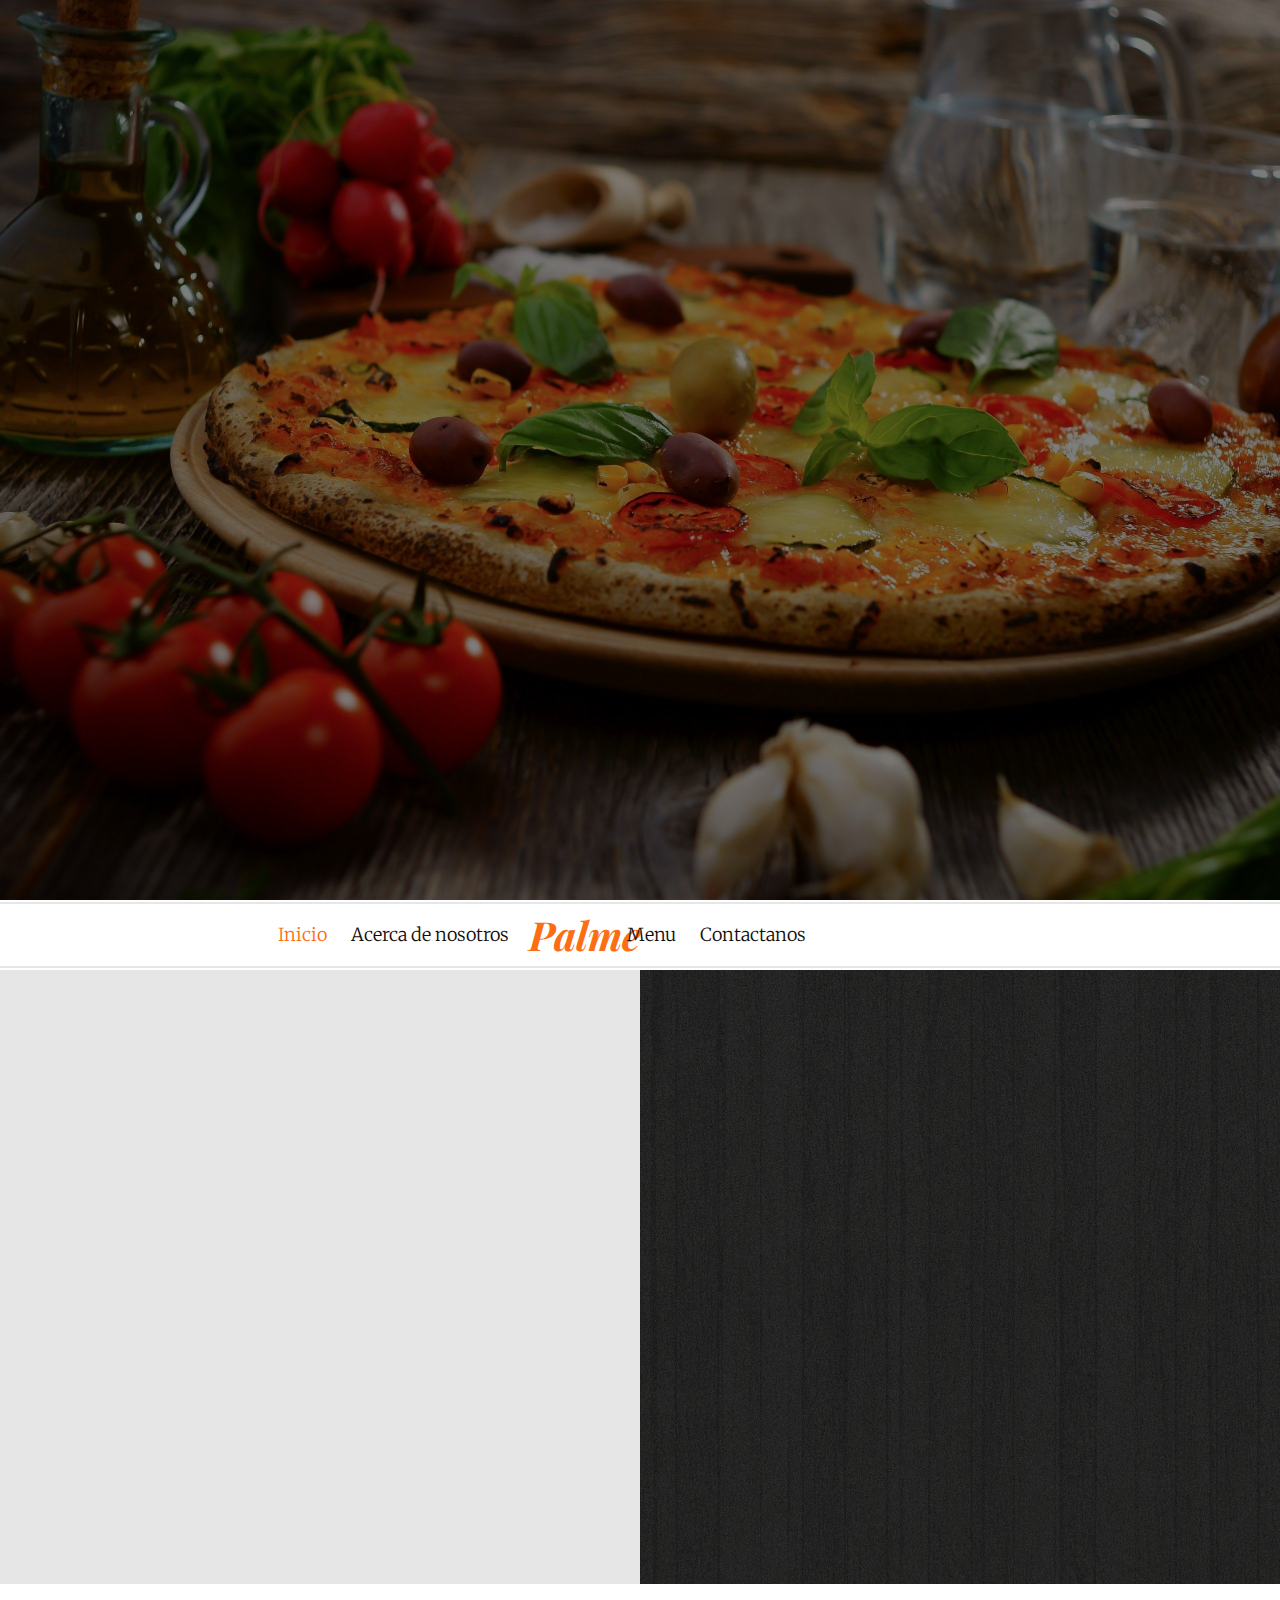
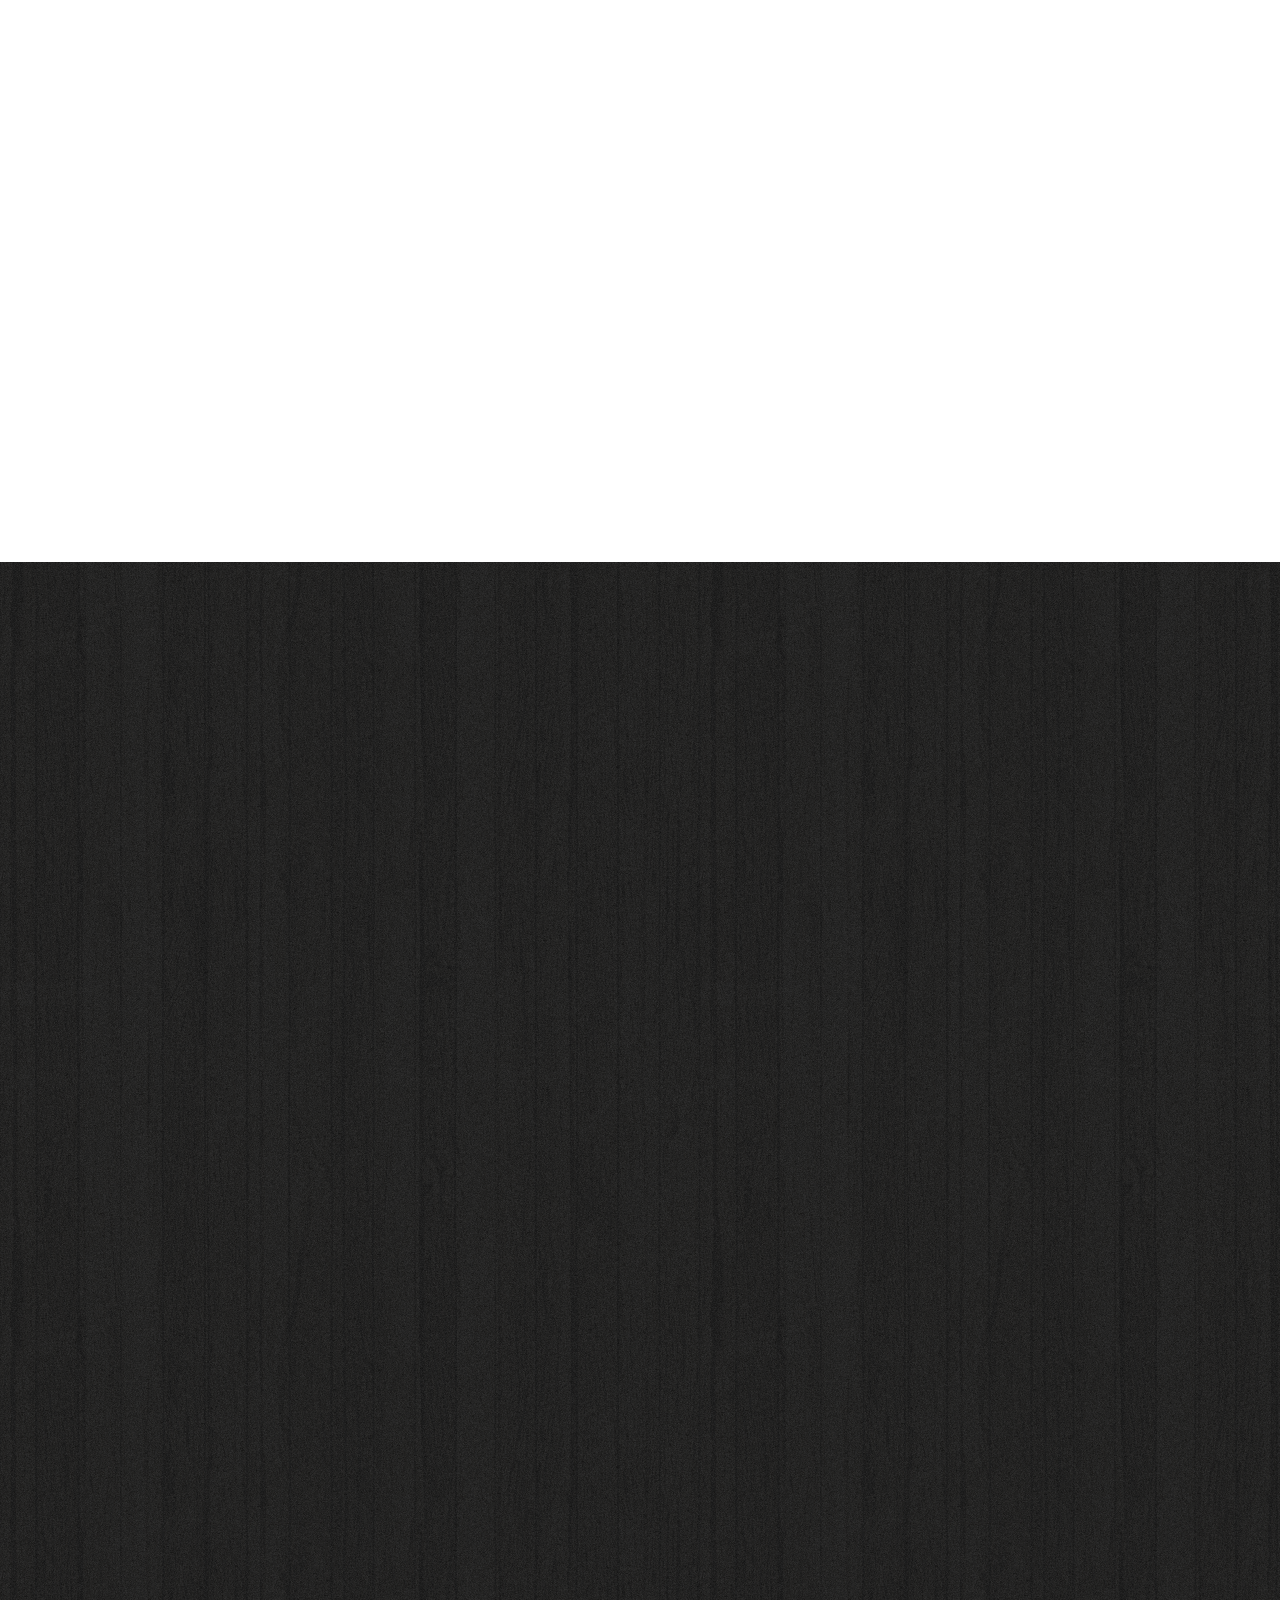
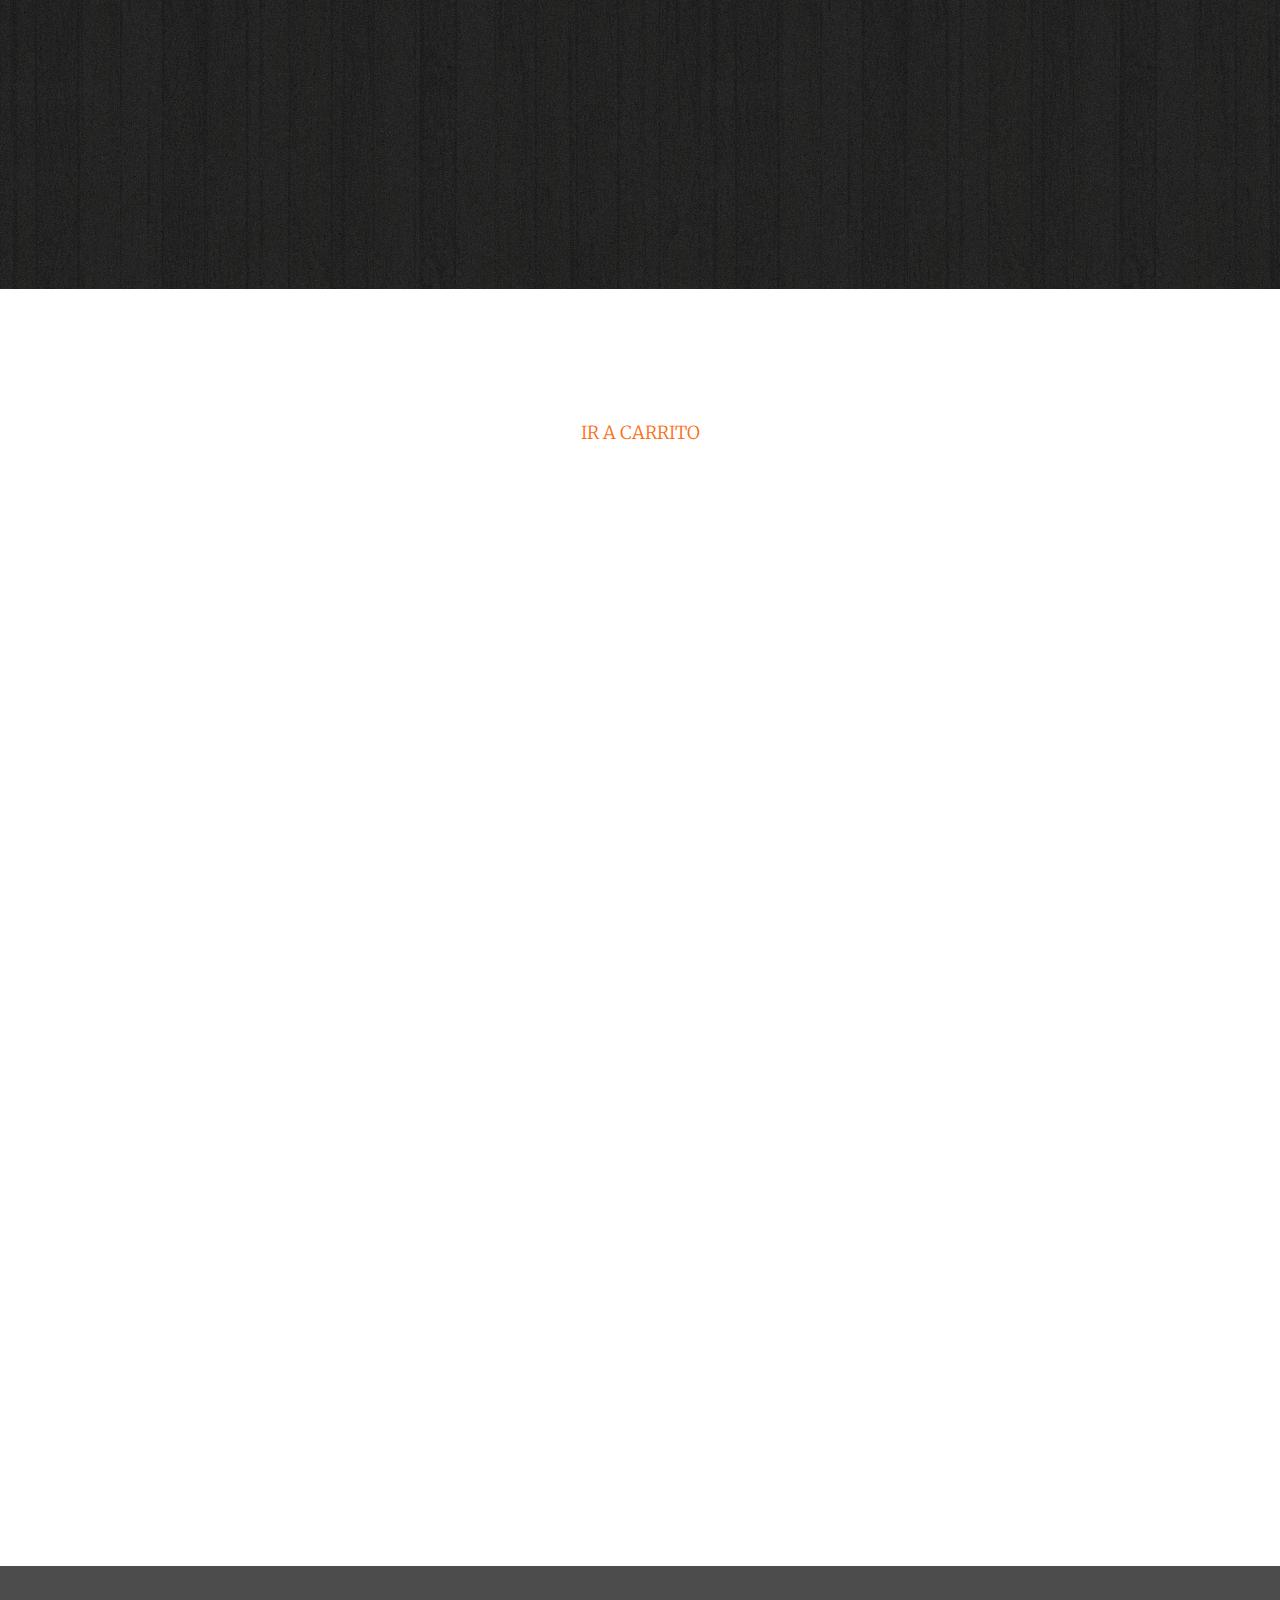
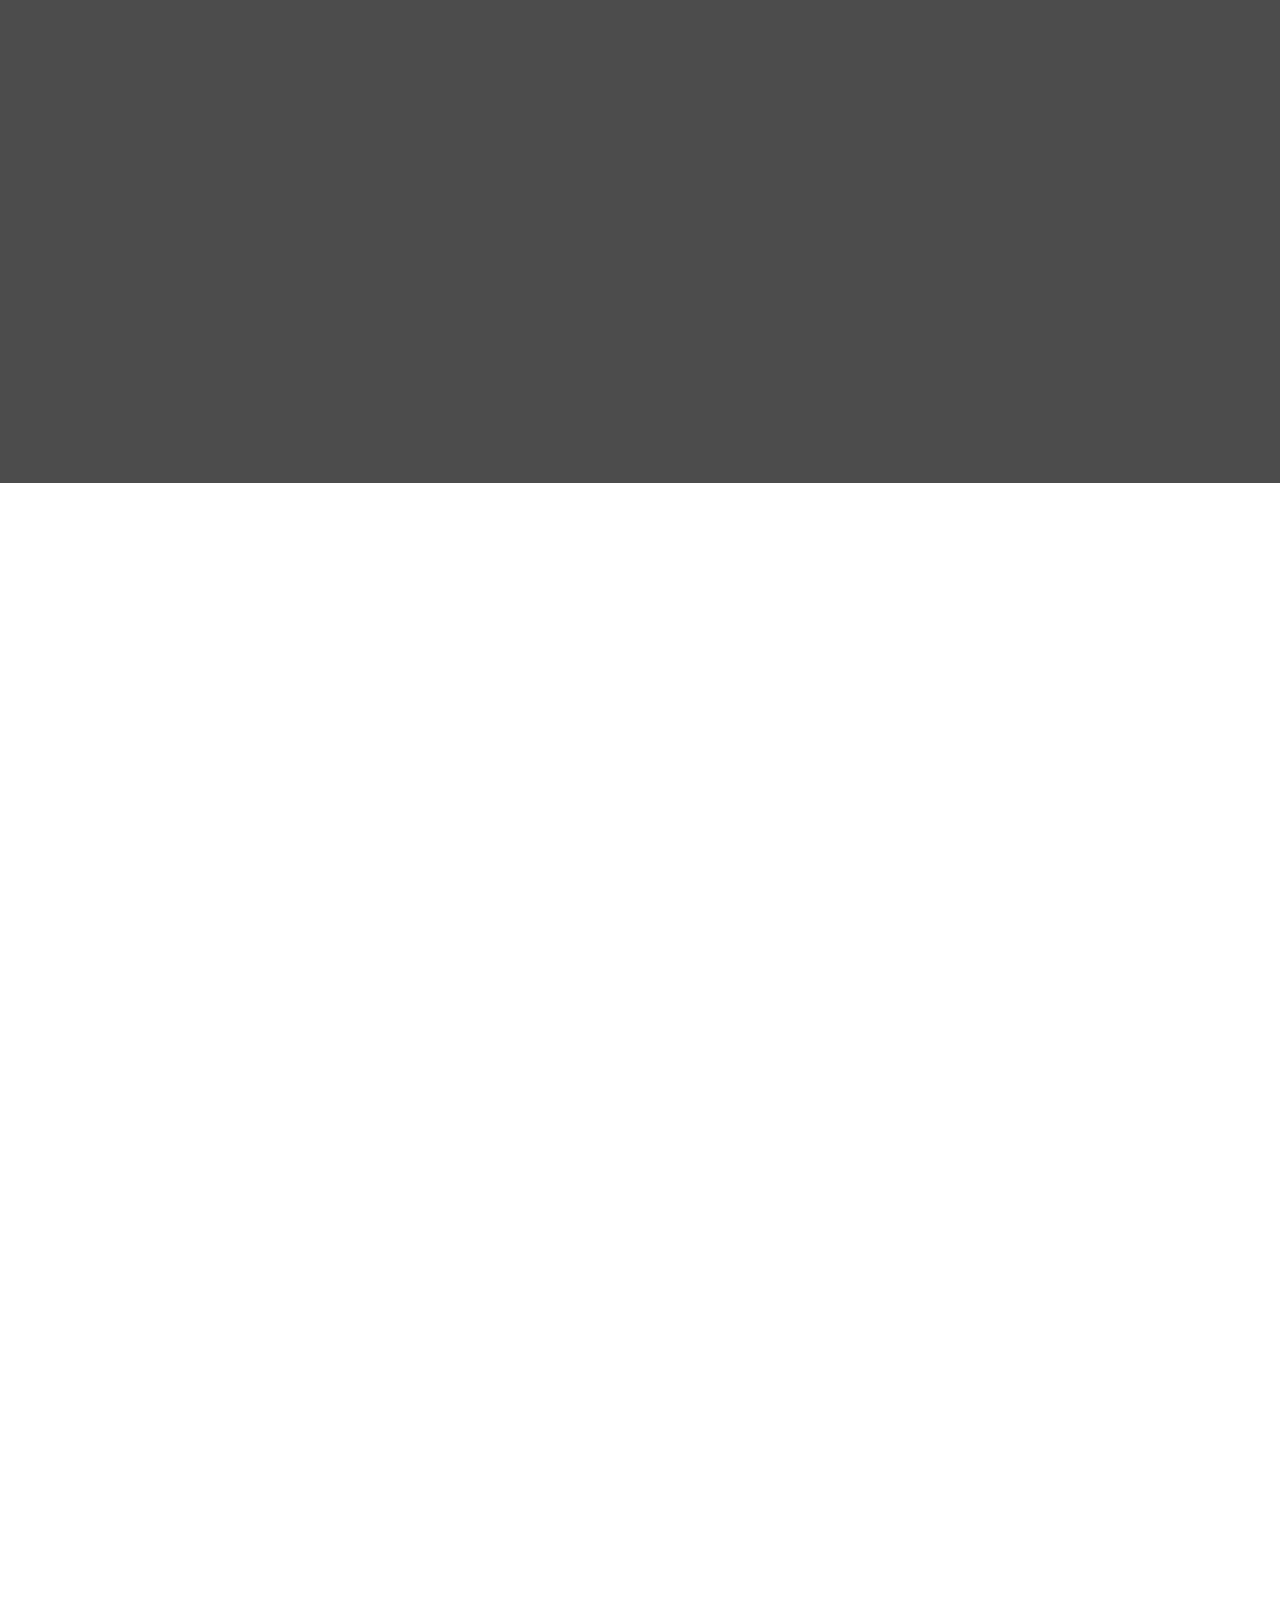
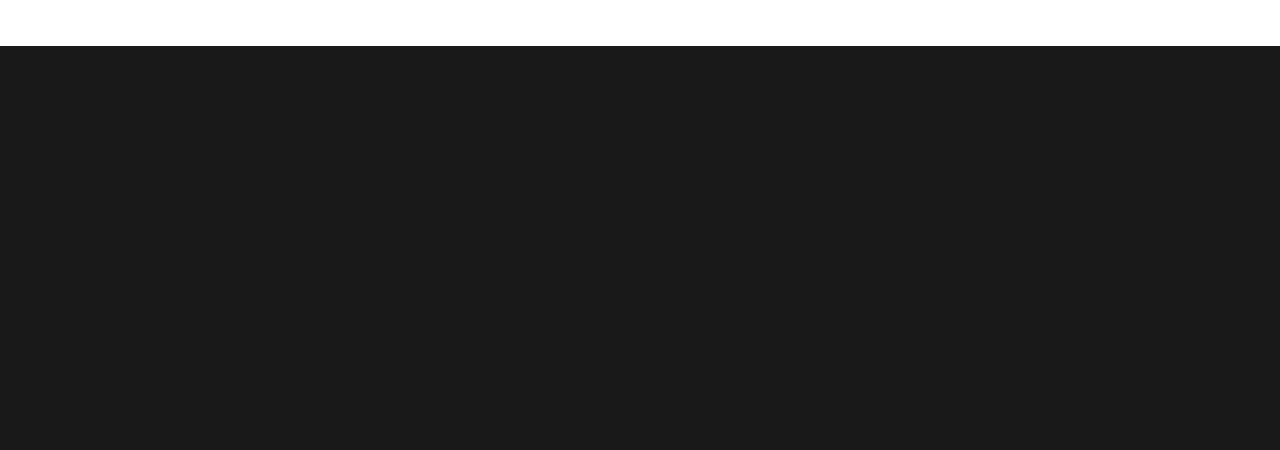
<file: index.html>
<!DOCTYPE html>
<html class="no-js"> 
	<head>
	<meta charset="utf-8">
	<meta http-equiv="X-UA-Compatible" content="IE=edge">
	<title>Palme, Pizzeria</title>
	<meta name="viewport" content="width=device-width, initial-scale=1">
	<meta name="description" content="Food" />
	<meta name="keywords" content="free html5, free template, free bootstrap, html5, css3, mobile first, responsive" />
	<meta name="author" content="FREEHTML5.CO" />
	<meta property="og:title" content=""/>
	<meta property="og:image" content=""/>
	<meta property="og:url" content=""/>
	<meta property="og:site_name" content=""/>
	<meta property="og:description" content=""/>
	<meta name="twitter:title" content="" />
	<meta name="twitter:image" content="" />
	<meta name="twitter:url" content="" />
	<meta name="twitter:card" content="" />

	<!-- Place favicon.ico and apple-touch-icon.png in the root directory -->
	<link rel="shortcut icon" href="ico.ico">

	<link href='https://fonts.googleapis.com/css?family=Playfair+Display:400,700,400italic,700italic|Merriweather:300,400italic,300italic,400,700italic' rel='stylesheet' type='text/css'>
	
	<!-- Animate.css -->
	<link rel="stylesheet" href="css/animate.css">
	<!-- Icomoon Icon Fonts-->
	<link rel="stylesheet" href="css/icomoon.css">
	<!-- Simple Line Icons -->
	<link rel="stylesheet" href="css/simple-line-icons.css">
	<!-- Datetimepicker -->
	<link rel="stylesheet" href="css/bootstrap-datetimepicker.min.css">
	<!-- Flexslider -->
	<link rel="stylesheet" href="css/flexslider.css">
	<!-- Bootstrap  -->
	<link rel="stylesheet" href="css/bootstrap.css">

	<link rel="stylesheet" href="css/style.css">

	<!-- Modernizr JS -->
	<script src="js/modernizr-2.6.2.min.js"></script>

	</head>
	<body>
	<div id="fh5co-container">
		<div id="fh5co-home" class="js-fullheight" data-section="home">

			<div class="flexslider">
				
				<div class="fh5co-overlay"></div>
				<div class="fh5co-text">
					<div class="container">
						<div class="row">
							<h1 class="to-animate">Palme</h1>
							<h2 class="to-animate">Pizzeria Palme <span>by</span> <a href="https://lucasdeep10.github.io/portfolio/" target="_blank">Lucas.F</a></h2>
						</div>
					</div>
				</div>
			  	<ul class="slides">
			   	<li style="background-image: url(images/pizza1.jpg);" data-stellar-background-ratio="0.5"></li>
			   	<li style="background-image: url(images/pizza2.jpg);" data-stellar-background-ratio="0.5"></li>
			   	<li style="background-image: url(images/pizza3.jpg);" data-stellar-background-ratio="0.5"></li>
				<li style="background-image: url(images/pizza4.jpg);" data-stellar-background-ratio="0.5"></li>
				</ul>
			</div>	
		</div>
		
		<div class="js-sticky">
			<div class="fh5co-main-nav">
				<div class="container-fluid">
					<div class="fh5co-menu-1">
						<a href="#" data-nav-section="home">Inicio</a>
						<a href="#" data-nav-section="about">Acerca de nosotros</a>
					</div>
					<div class="fh5co-menu-2">
						<a href="index.html" class="fh5co-logo" data-nav-section="home">Palme</a>
						<a href="#" data-nav-section="menu">Menu</a>
						<a href="#" data-nav-section="reservation">Contactanos</a>
					</div>
					
				</div>
				
			</div>
		</div>

		<div id="fh5co-about" data-section="about">
			<div class="fh5co-2col fh5co-bg to-animate-2" style="background-image: url(images/pizza4.jpg)"></div>
			<div class="fh5co-2col fh5co-text">
				<h2 class="heading to-animate">Acerca de nosotros</h2>
				<p class="to-animate"><span class="firstcharacter">L</span>a Pizzeria Palme le da la bienvenida a un secreto escondido ubicado en Rosario, Argentina. Escondido en un rincón tranquilo, se le perdonará si aún no ha descubierto esta joya gastronómica escondida. La Pizzeria Italiana es una apasionada de la comida y lo ha sido desde que abrió nuestras puertas por primera vez, sirviéndote con auténticas pizzas italiana que te hará regresar una y otra vez.</p>
				<p class="text-center to-animate"><a href="#" class="btn btn-primary btn-outline">Ponte en contacto</a></p>
			</div>
		</div>

		<div id="fh5co-sayings">
			<div class="container">
				<div class="row to-animate">
					<div class="flexslider">
						<ul class="slides">
							<li>
								<blockquote>
									<p>&ldquo;Cocinar es un arte, pero todo arte requiere saber algo sobre las técnicas y los materiales.&rdquo;</p>
									<p class="quote-author">&mdash; Nathan Myhrvold</p>
								</blockquote>
							</li>
							<li>
								<blockquote>
									<p>&ldquo;Encuentre algo que le apasione y manténgase tremendamente interesado en ello.&rdquo;</p>
									<p class="quote-author">&mdash; Julia Child</p>
								</blockquote>
							</li>
							<li>
								<blockquote>
									<p>&ldquo;Nunca trabaje antes del desayuno; si tiene que trabajar antes del desayuno, desayune primero.&rdquo;</p>
									<p class="quote-author">&mdash; Josh Billings</p>
								</blockquote>
							</li>
						</ul>
					</div>

				</div>
			</div>
		</div>
		<div id="fh5co-featured" data-section="features">
			<div class="container">
				<div class="row text-center fh5co-heading row-padded">
					<div class="col-md-8 col-md-offset-2">
						<h2 class="heading to-animate">Futuros Platos</h2>
						<p class="sub-heading to-animate"></p>
					</div>
				</div>
				<div class="row">
					<div class="fh5co-grid">
						<div class="fh5co-v-half to-animate-2">
							<div class="fh5co-v-col-2 fh5co-bg-img" style="background-image: url(images/res_img_1.jpg)"></div>
							<div class="fh5co-v-col-2 fh5co-text fh5co-special-1 arrow-left">
								<h2>Hongos Frescos</h2>
								<span class="pricing">$</span>
								<p></p>
							</div>
						</div>
						<div class="fh5co-v-half">
							<div class="fh5co-h-row-2 to-animate-2">
								<div class="fh5co-v-col-2 fh5co-bg-img" style="background-image: url(images/res_img_2.jpg)"></div>
								<div class="fh5co-v-col-2 fh5co-text arrow-left">
									<h2>Ensalada de pollo a la parrilla</h2>
									<span class="pricing">$</span>
									<p></p>
								</div>
							</div>
							<div class="fh5co-h-row-2 fh5co-reversed to-animate-2">
								<div class="fh5co-v-col-2 fh5co-bg-img" style="background-image: url(images/res_img_8.jpg)"></div>
								<div class="fh5co-v-col-2 fh5co-text arrow-right">
									<h2>Tostada de Queso y Ajo</h2>
									<span class="pricing">$</span>
									<p></p>
								</div>
							</div>
						</div>

						<div class="fh5co-v-half">
							<div class="fh5co-h-row-2 fh5co-reversed to-animate-2">
								<div class="fh5co-v-col-2 fh5co-bg-img" style="background-image: url(images/res_img_7.jpg)"></div>
								<div class="fh5co-v-col-2 fh5co-text arrow-right">
									<h2>Huevo orgánico</h2>
									<span class="pricing">$</span>
									<p></p>
								</div>
							</div>
							<div class="fh5co-h-row-2 to-animate-2">
								<div class="fh5co-v-col-2 fh5co-bg-img" style="background-image: url(images/res_img_6.jpg)"></div>
								<div class="fh5co-v-col-2 fh5co-text arrow-left">
									<h2>Ensalada de Pollo Crujiente</h2>
									<span class="pricing">$</span>
									<p></p>
								</div>
							</div>
						</div>
						<div class="fh5co-v-half to-animate-2">
							<div class="fh5co-v-col-2 fh5co-bg-img" style="background-image: url(images/res_img_3.jpg)"></div>
							<div class="fh5co-v-col-2 fh5co-text fh5co-special-1 arrow-left">
								<h2>Sopa de Tomate con Pollo</h2>
								<span class="pricing">$</span>
								<p></p>
							</div>
						</div>

					</div>
				</div>

			</div>
		</div>

		<!--<div id="fh5co-type" style="background-image: url(images/slide_3.jpg);" data-stellar-background-ratio="0.5">
			<div class="fh5co-overlay"></div>
			<div class="container">
				<div class="row">
					<div class="col-md-3 to-animate">
						<div class="fh5co-type">
							<h3 class="with-icon icon-1">Fruits</h3>
							<p>Far far away, behind the word mountains, far from the countries Vokalia and Consonantia, there live the blind texts.</p>
						</div>
					</div>
					<div class="col-md-3 to-animate">
						<div class="fh5co-type">
							<h3 class="with-icon icon-2">Sea food</h3>
							<p>Far far away, behind the word mountains, far from the countries Vokalia and Consonantia, there live the blind texts.</p>
						</div>
					</div>
					<div class="col-md-3 to-animate">
						<div class="fh5co-type">
							<h3 class="with-icon icon-3">Vegetables</h3>
							<p>Far far away, behind the word mountains, far from the countries Vokalia and Consonantia, there live the blind texts.</p>
						</div>
					</div>
					<div class="col-md-3 to-animate">
						<div class="fh5co-type">
							<h3 class="with-icon icon-4">Meat</h3>
							<p>Far far away, behind the word mountains, far from the countries Vokalia and Consonantia, there live the blind texts.</p>
						</div>
					</div>
				</div>
			</div>
		</div>
	-->
		<div id="fh5co-menus" data-section="menu">
			<div class="container">
				<div class="row text-center fh5co-heading row-padded">
					<div class="col-md-8 col-md-offset-2" class="fh5co-logo">
						<a href="menu.html" >IR A CARRITO</a>
						<p class="sub-heading to-animate">Te mostramos nuestro menu, mira, elegí y compra</p>
					</div>
				</div>
				<div class="row row-padded">
					<div class="col-md-6">
						<div class="fh5co-food-menu to-animate-2">
							<h2 class="fh5co-drinks">Bebidas</h2>
							<ul>
								<li>
									<a href="menu.html">
									<div class="fh5co-food-desc">
										<figure>
											<img src="images/res_img_5.jpg" class="img-responsive" alt="Free HTML5 Templates by FREEHTML5.co">
										</figure>
										<div>
											<h3>Jugo de piña</h3>
											<p>Exprimido de piña con pepino</p>
										</div>
									</div>
									<div class="fh5co-food-pricing">
										$320
									</div>
									</a>
								</li>
								<li>
									<a href="menu.html">
									<div class="fh5co-food-desc">
										<figure>
											<img src="images/res_img_6.jpg" class="img-responsive" alt="Free HTML5 Templates by FREEHTML5.co">
										</figure>
										<div>
											<h3>Cervezas</h3>
											<p>Cerveza rubia, roja y negra </p>
										</div>
									</div>
									<div class="fh5co-food-pricing">
										$350
									</div>
									</a>
								</li>
								<li>
									<a href="menu.html">
									<div class="fh5co-food-desc">
										<figure>
											<img src="images/res_img_7.jpg" class="img-responsive" alt="Free HTML5 Templates by FREEHTML5.co">
										</figure>
										<div>
											<h3>Bebidas sin alcohol</h3>
											<p>Exprimidos y tragos sin alcohol</p>
										</div>
									</div>
									<div class="fh5co-food-pricing">
										$150 - $350
									</div>
									</a>
								</li>
								<li>
									<a href="menu.html">
									<div class="fh5co-food-desc">
										<figure>
											<img src="images/res_img_5.jpg" class="img-responsive" alt="Free HTML5 Templates by FREEHTML5.co">
										</figure>
										<div>
											<h3>Bebidas del dia</h3>
											<p>Consultar la bebida del día</p>
										</div>
									</div>
									<div class="fh5co-food-pricing">
										$200 - $500
									</div>
									</a>
								</li>
							</ul>
						</div>
					</div>
					<div class="col-md-6">
						<div class="fh5co-food-menu to-animate-2">
							<h2 class="fh5co-dishes">Pizzas</h2>
							<ul>
								<li>
									<a href="menu.html">
									<div class="fh5co-food-desc">
										<figure>
											<img src="img/fullonio.jpg" class="img-responsive" alt="Free HTML5 Templates by FREEHTML5.co">
										</figure>
										<div>
											<h3>Full Onio</h3>
											<p>Muzzarella, aceitunas negras, tomate confitado, hongos salteados y verdeo</p>
										</div>
									</div>
									<div class="fh5co-food-pricing">
										$750
									</div>
									</a>
								</li>
								<li>
									<a href="menu.html">
									<div class="fh5co-food-desc">
										<figure>
											<img src="img/especial.jpg" class="img-responsive" alt="Free HTML5 Templates by FREEHTML5.co">
										</figure>
										<div>
											<h3>Especial</h3>
											<p>Salsa de tomate, muzzarella, jamon cocido, huevo duro y aceitunas verdes</p>
										</div>
									</div>
									<div class="fh5co-food-pricing">
										$650
									</div>
									</a>
								</li>
								<li>
									<a href="menu.html">
									<div class="fh5co-food-desc">
										<figure>
											<img src="img/argenta.jpg" class="img-responsive" alt="Free HTML5 Templates by FREEHTML5.co">
										</figure>
										<div>
											<h3>Argenta</h3>
											<p>Salsa de tomate, muzzarella, sardo, aceituna verdes y oregano</p>
										</div>
									</div>
									<div class="fh5co-food-pricing">
										$700
									</div>
									</a>
								</li>
								<li>
									<a href="menu.html">
									<div class="fh5co-food-desc">
										<figure>
											<img src="img/cuatroqueso.jpg" class="img-responsive" alt="Free HTML5 Templates by FREEHTML5.co">
										</figure>
										<div>
											<h3>Cuatro Formagi</h3>
											<p>Muzzarella, provolone, sardo, queso azul y nuez</p>
										</div>
									</div>
									<div class="fh5co-food-pricing">
										$850
									</div>
									</a>
								</li>
								<li>
									<a href="menu.html">
									<div class="fh5co-food-desc">
										<figure>
											<img src="img/veggie.jpg" class="img-responsive" alt="Free HTML5 Templates by FREEHTML5.co">
										</figure>
										<div>
											<h3>Vegie</h3>
											<p>Salsa de tomate, muzzarella vegana, albahaca, champiñones y morrones</p>
										</div>
									</div>
									<div class="fh5co-food-pricing">
										$650
									</div>
									</a>
								</li>
								<li>
									<a href="menu.html">
									<div class="fh5co-food-desc">
										<figure>
											<img src="img/capresse.jpg" class="img-responsive" alt="Free HTML5 Templates by FREEHTML5.co">
										</figure>
										<div>
											<h3>Capresse</h3>
											<p>Salsa de tomate, muzzarella, tomate confitado, albahaca y aceite de oliva</p>
										</div>
									</div>
									<div class="fh5co-food-pricing">
										$800
									</div>
									</a>
								</li>
								<li>
									<a href="menu.html">
									<div class="fh5co-food-desc">
										<figure>
											<img src="img/queens.jpg" class="img-responsive" alt="Free HTML5 Templates by FREEHTML5.co">
										</figure>
										<div>
											<h3>Queens</h3>
											<p>Muzzarella, hongos salteados, albahaca, provolone</p>
										</div>
									</div>
									<div class="fh5co-food-pricing">
										$750
									</div>
									</a>
								</li>
							</ul>
						</div>
					</div>
					
				<div class="row">
					<div class="col-md-4 col-md-offset-4 text-center to-animate-2">
						<p><a href="#" class="btn btn-primary btn-outline">Salir de menú</a></p>
					</div>
				</div>
			</div>
		</div>

		<div id="fh5co-events" data-section="events" style="background-image: url(images/slide_2.jpg);" data-stellar-background-ratio="0.5">
			<div class="fh5co-overlay"></div>
			<div class="container">
				<div class="row text-center fh5co-heading row-padded">
					<div class="col-md-8 col-md-offset-2 to-animate">
						<h2 class="heading">Proximos eventos</h2>
						<p class="sub-heading">Eventos a concurrir.</p>
					</div>
				</div>
				<!--<div class="row">
					<div class="col-md-4">
						<div class="fh5co-event to-animate-2">
							<h3>Kitchen Workshops</h3>
							<span class="fh5co-event-meta"></span>
							<p>Eventos a concurrir.</p>
							<p><a href="#" class="btn btn-primary btn-outline"></a></p>
						</div>
					</div>
					<div class="col-md-4">
						<div class="fh5co-event to-animate-2">
							<h3>Music Concerts</h3>
							<span class="fh5co-event-meta"></span>
							<p></p>
							<p><a href="#" class="btn btn-primary btn-outline"></a></p>
						</div>
					</div>
					<div class="col-md-4">
						<div class="fh5co-event to-animate-2">
							<h3></h3>
							<span class="fh5co-event-meta">March 19th, 2016</span>
							<p></p>
							<p><a href="#" class="btn btn-primary btn-outline"></a></p>
						</div>
					</div>
				--></div>
			</div>
		</div>

		<div id="fh5co-contact" data-section="reservation">
			<div class="container">
				<div class="row text-center fh5co-heading row-padded">
					<div class="col-md-8 col-md-offset-2">
						<h2 class="heading to-animate">Reserva tu pedido</h2>
						<p class="sub-heading to-animate"></p>
					</div>
				</div>
				<div class="row">
					<div class="col-md-6 to-animate-2">
						<h3>Contacto</h3>
						<ul class="fh5co-contact-info">
							<li class="fh5co-contact-address ">
								<i class="icon-home"></i>
								1 de mayo 1140, Rosario <br>Santa Fé
							</li>
							<li><i class="icon-phone"></i> (+54) 2474403618</li>
							<li><i class="icon-envelope"></i>lucasferreyra6991@gmail.com</li>
							<li><i class="icon-globe"></i> <a href="https://lucasdeep10.github.io/portfolio/" target="_blank">##</a></li>
						</ul>
					</div>
					<div class="col-md-6 to-animate-2">
						<h3>Formulario de reservación</h3>
						<div class="form-group ">
							<label for="name" class="sr-only">Nombre</label>
							<input id="name" class="form-control" placeholder="Nombre" type="text">
						</div>
						<div class="form-group ">
							<label for="email" class="sr-only">E-mail</label>
							<input id="email" class="form-control" placeholder="E-mail" type="email">
						</div>
						<div class="form-group">
							<label for="occation" class="sr-only">Ocasión</label>
							<select class="form-control" id="occation">
								<option>Selecione la ocasión</option>
							  <option>Reunion</option>
							  <option>Cumpleaños</option>
							  <option>Otro</option>
							</select>
						</div>
						<div class="form-group ">
							<label for="date" class="sr-only">Fecha</label>
							<input id="date" class="form-control" placeholder="Fecha" type="text">
						</div>


							
						<div class="form-group ">
							<label for="message" class="sr-only">Mensaje</label>
							<textarea name="" id="message" cols="30" rows="5" class="form-control" placeholder="Message"></textarea>
						</div>
						<div class="form-group ">
							<input class="btn btn-primary" value="Enviar" type="submit">
						</div>
						</div>
				</div>
			</div>
		</div>

		
	</div>

	<div id="fh5co-footer">
		<div class="container">
			<div class="row row-padded">
				<div class="col-md-12 text-center">
					<p class="to-animate">&copy; 2021  <br> Designed by <a href="https://lucasdeep10.github.io/portfolio/" target="_blank">Lucas Ferreyra</a> 
					</p>
					<p class="text-center to-animate"><a href="#" class="js-gotop">Ve arriba</a></p>
				</div>
			</div>
			<div class="row">
				<div class="col-md-12 text-center">
					<ul class="fh5co-social">
						<li class="to-animate-2"><a href="https://www.linkedin.com/in/lucas-ferreyra-bb205a206/"><i class="icon-linkedin"></i></a></li>
						<li class="to-animate-2"><a href="https://www.instagram.com/lucasferreyra8/"><i class="icon-instagram"></i></a></li>
					</ul>
				</div>
			</div>
		</div>
	</div>

	<!-- jQuery -->
	<script src="js/jquery.min.js"></script>
	<!-- jQuery Easing -->
	<script src="js/jquery.easing.1.3.js"></script>
	<!-- Bootstrap -->
	<script src="js/bootstrap.min.js"></script>
	<!-- Bootstrap DateTimePicker -->
	<script src="js/moment.js"></script>
	<script src="js/bootstrap-datetimepicker.min.js"></script>
	<!-- Waypoints -->
	<script src="js/jquery.waypoints.min.js"></script>
	<!-- Stellar Parallax -->
	<script src="js/jquery.stellar.min.js"></script>
	<!-- Flexslider -->
	<script src="js/jquery.flexslider-min.js"></script>
	<script>
		$(function () {
	       $('#date').datetimepicker();
	   });
	</script>
	<!-- Main JS -->
	<script src="js/main.js"></script>

	</body>
</html>
</file>
<file: css/icomoon.css>
@font-face {
	font-family: 'icomoon';
	src:url('../fonts/icomoon/icomoon.eot?qtatmt');
	src:url('../fonts/icomoon/icomoon.eot?qtatmt#iefix') format('embedded-opentype'),
		url('../fonts/icomoon/icomoon.ttf?qtatmt') format('truetype'),
		url('../fonts/icomoon/icomoon.woff?qtatmt') format('woff'),
		url('../fonts/icomoon/icomoon.svg?qtatmt#icomoon') format('svg');
	font-weight: normal;
	font-style: normal;
}

[class^="icon-"], [class*=" icon-"] {
	font-family: 'icomoon';
	speak: none;
	font-style: normal;
	font-weight: normal;
	font-variant: normal;
	text-transform: none;
	line-height: 1;

	/* Better Font Rendering =========== */
	-webkit-font-smoothing: antialiased;
	-moz-osx-font-smoothing: grayscale;
}

.icon-glass:before {
	content: "\f000";
}
.icon-music:before {
	content: "\f001";
}
.icon-search2:before {
	content: "\f002";
}
.icon-envelope-o:before {
	content: "\f003";
}
.icon-heart:before {
	content: "\f004";
}
.icon-star:before {
	content: "\f005";
}
.icon-star-o:before {
	content: "\f006";
}
.icon-user:before {
	content: "\f007";
}
.icon-film:before {
	content: "\f008";
}
.icon-th-large:before {
	content: "\f009";
}
.icon-th:before {
	content: "\f00a";
}
.icon-th-list:before {
	content: "\f00b";
}
.icon-check:before {
	content: "\f00c";
}
.icon-close:before {
	content: "\f00d";
}
.icon-remove:before {
	content: "\f00d";
}
.icon-times:before {
	content: "\f00d";
}
.icon-search-plus:before {
	content: "\f00e";
}
.icon-search-minus:before {
	content: "\f010";
}
.icon-power-off:before {
	content: "\f011";
}
.icon-signal:before {
	content: "\f012";
}
.icon-cog:before {
	content: "\f013";
}
.icon-gear:before {
	content: "\f013";
}
.icon-trash-o:before {
	content: "\f014";
}
.icon-home:before {
	content: "\f015";
}
.icon-file-o:before {
	content: "\f016";
}
.icon-clock-o:before {
	content: "\f017";
}
.icon-road:before {
	content: "\f018";
}
.icon-download:before {
	content: "\f019";
}
.icon-arrow-circle-o-down:before {
	content: "\f01a";
}
.icon-arrow-circle-o-up:before {
	content: "\f01b";
}
.icon-inbox:before {
	content: "\f01c";
}
.icon-play-circle-o:before {
	content: "\f01d";
}
.icon-repeat2:before {
	content: "\f01e";
}
.icon-rotate-right:before {
	content: "\f01e";
}
.icon-refresh:before {
	content: "\f021";
}
.icon-list-alt:before {
	content: "\f022";
}
.icon-lock:before {
	content: "\f023";
}
.icon-flag:before {
	content: "\f024";
}
.icon-headphones:before {
	content: "\f025";
}
.icon-volume-off:before {
	content: "\f026";
}
.icon-volume-down:before {
	content: "\f027";
}
.icon-volume-up:before {
	content: "\f028";
}
.icon-qrcode:before {
	content: "\f029";
}
.icon-barcode:before {
	content: "\f02a";
}
.icon-tag:before {
	content: "\f02b";
}
.icon-tags:before {
	content: "\f02c";
}
.icon-book:before {
	content: "\f02d";
}
.icon-bookmark:before {
	content: "\f02e";
}
.icon-print:before {
	content: "\f02f";
}
.icon-camera:before {
	content: "\f030";
}
.icon-font:before {
	content: "\f031";
}
.icon-bold:before {
	content: "\f032";
}
.icon-italic:before {
	content: "\f033";
}
.icon-text-height:before {
	content: "\f034";
}
.icon-text-width:before {
	content: "\f035";
}
.icon-align-left:before {
	content: "\f036";
}
.icon-align-center2:before {
	content: "\f037";
}
.icon-align-right:before {
	content: "\f038";
}
.icon-align-justify2:before {
	content: "\f039";
}
.icon-list:before {
	content: "\f03a";
}
.icon-dedent:before {
	content: "\f03b";
}
.icon-outdent:before {
	content: "\f03b";
}
.icon-indent:before {
	content: "\f03c";
}
.icon-video-camera:before {
	content: "\f03d";
}
.icon-image:before {
	content: "\f03e";
}
.icon-photo:before {
	content: "\f03e";
}
.icon-picture-o:before {
	content: "\f03e";
}
.icon-pencil:before {
	content: "\f040";
}
.icon-map-marker:before {
	content: "\f041";
}
.icon-adjust:before {
	content: "\f042";
}
.icon-tint:before {
	content: "\f043";
}
.icon-edit:before {
	content: "\f044";
}
.icon-pencil-square-o:before {
	content: "\f044";
}
.icon-share-square-o:before {
	content: "\f045";
}
.icon-check-square-o:before {
	content: "\f046";
}
.icon-arrows:before {
	content: "\f047";
}
.icon-step-backward:before {
	content: "\f048";
}
.icon-fast-backward:before {
	content: "\f049";
}
.icon-backward:before {
	content: "\f04a";
}
.icon-play2:before {
	content: "\f04b";
}
.icon-pause2:before {
	content: "\f04c";
}
.icon-stop2:before {
	content: "\f04d";
}
.icon-forward:before {
	content: "\f04e";
}
.icon-fast-forward2:before {
	content: "\f050";
}
.icon-step-forward:before {
	content: "\f051";
}
.icon-eject:before {
	content: "\f052";
}
.icon-chevron-left:before {
	content: "\f053";
}
.icon-chevron-right:before {
	content: "\f054";
}
.icon-plus-circle:before {
	content: "\f055";
}
.icon-minus-circle:before {
	content: "\f056";
}
.icon-times-circle:before {
	content: "\f057";
}
.icon-check-circle:before {
	content: "\f058";
}
.icon-question-circle:before {
	content: "\f059";
}
.icon-info-circle:before {
	content: "\f05a";
}
.icon-crosshairs:before {
	content: "\f05b";
}
.icon-times-circle-o:before {
	content: "\f05c";
}
.icon-check-circle-o:before {
	content: "\f05d";
}
.icon-ban2:before {
	content: "\f05e";
}
.icon-arrow-left:before {
	content: "\f060";
}
.icon-arrow-right:before {
	content: "\f061";
}
.icon-arrow-up:before {
	content: "\f062";
}
.icon-arrow-down:before {
	content: "\f063";
}
.icon-mail-forward:before {
	content: "\f064";
}
.icon-share:before {
	content: "\f064";
}
.icon-expand2:before {
	content: "\f065";
}
.icon-compress:before {
	content: "\f066";
}
.icon-plus:before {
	content: "\f067";
}
.icon-minus:before {
	content: "\f068";
}
.icon-asterisk:before {
	content: "\f069";
}
.icon-exclamation-circle:before {
	content: "\f06a";
}
.icon-gift:before {
	content: "\f06b";
}
.icon-leaf:before {
	content: "\f06c";
}
.icon-fire:before {
	content: "\f06d";
}
.icon-eye:before {
	content: "\f06e";
}
.icon-eye-slash:before {
	content: "\f070";
}
.icon-exclamation-triangle:before {
	content: "\f071";
}
.icon-warning:before {
	content: "\f071";
}
.icon-plane:before {
	content: "\f072";
}
.icon-calendar:before {
	content: "\f073";
}
.icon-random:before {
	content: "\f074";
}
.icon-comment:before {
	content: "\f075";
}
.icon-magnet:before {
	content: "\f076";
}
.icon-chevron-up:before {
	content: "\f077";
}
.icon-chevron-down:before {
	content: "\f078";
}
.icon-retweet:before {
	content: "\f079";
}
.icon-shopping-cart:before {
	content: "\f07a";
}
.icon-folder:before {
	content: "\f07b";
}
.icon-folder-open:before {
	content: "\f07c";
}
.icon-arrows-v:before {
	content: "\f07d";
}
.icon-arrows-h:before {
	content: "\f07e";
}
.icon-bar-chart:before {
	content: "\f080";
}
.icon-bar-chart-o:before {
	content: "\f080";
}
.icon-twitter-square:before {
	content: "\f081";
}
.icon-facebook-square:before {
	content: "\f082";
}
.icon-camera-retro:before {
	content: "\f083";
}
.icon-key:before {
	content: "\f084";
}
.icon-cogs:before {
	content: "\f085";
}
.icon-gears:before {
	content: "\f085";
}
.icon-comments:before {
	content: "\f086";
}
.icon-thumbs-o-up:before {
	content: "\f087";
}
.icon-thumbs-o-down:before {
	content: "\f088";
}
.icon-star-half:before {
	content: "\f089";
}
.icon-heart-o:before {
	content: "\f08a";
}
.icon-sign-out:before {
	content: "\f08b";
}
.icon-linkedin-square:before {
	content: "\f08c";
}
.icon-thumb-tack:before {
	content: "\f08d";
}
.icon-external-link:before {
	content: "\f08e";
}
.icon-sign-in:before {
	content: "\f090";
}
.icon-trophy:before {
	content: "\f091";
}
.icon-github-square:before {
	content: "\f092";
}
.icon-upload:before {
	content: "\f093";
}
.icon-lemon-o:before {
	content: "\f094";
}
.icon-phone:before {
	content: "\f095";
}
.icon-square-o:before {
	content: "\f096";
}
.icon-bookmark-o:before {
	content: "\f097";
}
.icon-phone-square:before {
	content: "\f098";
}
.icon-twitter:before {
	content: "\f099";
}
.icon-facebook:before {
	content: "\f09a";
}
.icon-facebook-f:before {
	content: "\f09a";
}
.icon-github:before {
	content: "\f09b";
}
.icon-unlock2:before {
	content: "\f09c";
}
.icon-credit-card:before {
	content: "\f09d";
}
.icon-feed:before {
	content: "\f09e";
}
.icon-rss:before {
	content: "\f09e";
}
.icon-hdd-o:before {
	content: "\f0a0";
}
.icon-bullhorn:before {
	content: "\f0a1";
}
.icon-bell-o:before {
	content: "\f0a2";
}
.icon-certificate:before {
	content: "\f0a3";
}
.icon-hand-o-right:before {
	content: "\f0a4";
}
.icon-hand-o-left:before {
	content: "\f0a5";
}
.icon-hand-o-up:before {
	content: "\f0a6";
}
.icon-hand-o-down:before {
	content: "\f0a7";
}
.icon-arrow-circle-left:before {
	content: "\f0a8";
}
.icon-arrow-circle-right:before {
	content: "\f0a9";
}
.icon-arrow-circle-up:before {
	content: "\f0aa";
}
.icon-arrow-circle-down:before {
	content: "\f0ab";
}
.icon-globe:before {
	content: "\f0ac";
}
.icon-wrench:before {
	content: "\f0ad";
}
.icon-tasks:before {
	content: "\f0ae";
}
.icon-filter:before {
	content: "\f0b0";
}
.icon-briefcase:before {
	content: "\f0b1";
}
.icon-arrows-alt:before {
	content: "\f0b2";
}
.icon-group:before {
	content: "\f0c0";
}
.icon-users:before {
	content: "\f0c0";
}
.icon-chain:before {
	content: "\f0c1";
}
.icon-link:before {
	content: "\f0c1";
}
.icon-cloud:before {
	content: "\f0c2";
}
.icon-flask:before {
	content: "\f0c3";
}
.icon-cut:before {
	content: "\f0c4";
}
.icon-scissors:before {
	content: "\f0c4";
}
.icon-copy:before {
	content: "\f0c5";
}
.icon-files-o:before {
	content: "\f0c5";
}
.icon-paperclip:before {
	content: "\f0c6";
}
.icon-floppy-o:before {
	content: "\f0c7";
}
.icon-save:before {
	content: "\f0c7";
}
.icon-square:before {
	content: "\f0c8";
}
.icon-bars:before {
	content: "\f0c9";
}
.icon-navicon:before {
	content: "\f0c9";
}
.icon-reorder:before {
	content: "\f0c9";
}
.icon-list-ul:before {
	content: "\f0ca";
}
.icon-list-ol:before {
	content: "\f0cb";
}
.icon-strikethrough:before {
	content: "\f0cc";
}
.icon-underline:before {
	content: "\f0cd";
}
.icon-table:before {
	content: "\f0ce";
}
.icon-magic:before {
	content: "\f0d0";
}
.icon-truck:before {
	content: "\f0d1";
}
.icon-pinterest:before {
	content: "\f0d2";
}
.icon-pinterest-square:before {
	content: "\f0d3";
}
.icon-google-plus-square:before {
	content: "\f0d4";
}
.icon-google-plus:before {
	content: "\f0d5";
}
.icon-money:before {
	content: "\f0d6";
}
.icon-caret-down:before {
	content: "\f0d7";
}
.icon-caret-up:before {
	content: "\f0d8";
}
.icon-caret-left:before {
	content: "\f0d9";
}
.icon-caret-right:before {
	content: "\f0da";
}
.icon-columns2:before {
	content: "\f0db";
}
.icon-sort:before {
	content: "\f0dc";
}
.icon-unsorted:before {
	content: "\f0dc";
}
.icon-sort-desc:before {
	content: "\f0dd";
}
.icon-sort-down:before {
	content: "\f0dd";
}
.icon-sort-asc:before {
	content: "\f0de";
}
.icon-sort-up:before {
	content: "\f0de";
}
.icon-envelope:before {
	content: "\f0e0";
}
.icon-linkedin:before {
	content: "\f0e1";
}
.icon-rotate-left:before {
	content: "\f0e2";
}
.icon-undo:before {
	content: "\f0e2";
}
.icon-gavel:before {
	content: "\f0e3";
}
.icon-legal:before {
	content: "\f0e3";
}
.icon-dashboard:before {
	content: "\f0e4";
}
.icon-tachometer:before {
	content: "\f0e4";
}
.icon-comment-o:before {
	content: "\f0e5";
}
.icon-comments-o:before {
	content: "\f0e6";
}
.icon-bolt:before {
	content: "\f0e7";
}
.icon-flash:before {
	content: "\f0e7";
}
.icon-sitemap:before {
	content: "\f0e8";
}
.icon-umbrella2:before {
	content: "\f0e9";
}
.icon-clipboard:before {
	content: "\f0ea";
}
.icon-paste:before {
	content: "\f0ea";
}
.icon-lightbulb-o:before {
	content: "\f0eb";
}
.icon-exchange:before {
	content: "\f0ec";
}
.icon-cloud-download2:before {
	content: "\f0ed";
}
.icon-cloud-upload2:before {
	content: "\f0ee";
}
.icon-user-md:before {
	content: "\f0f0";
}
.icon-stethoscope:before {
	content: "\f0f1";
}
.icon-suitcase:before {
	content: "\f0f2";
}
.icon-bell:before {
	content: "\f0f3";
}
.icon-coffee:before {
	content: "\f0f4";
}
.icon-cutlery:before {
	content: "\f0f5";
}
.icon-file-text-o:before {
	content: "\f0f6";
}
.icon-building-o:before {
	content: "\f0f7";
}
.icon-hospital-o:before {
	content: "\f0f8";
}
.icon-ambulance:before {
	content: "\f0f9";
}
.icon-medkit:before {
	content: "\f0fa";
}
.icon-fighter-jet:before {
	content: "\f0fb";
}
.icon-beer:before {
	content: "\f0fc";
}
.icon-h-square:before {
	content: "\f0fd";
}
.icon-plus-square:before {
	content: "\f0fe";
}
.icon-angle-double-left:before {
	content: "\f100";
}
.icon-angle-double-right:before {
	content: "\f101";
}
.icon-angle-double-up:before {
	content: "\f102";
}
.icon-angle-double-down:before {
	content: "\f103";
}
.icon-angle-left:before {
	content: "\f104";
}
.icon-angle-right:before {
	content: "\f105";
}
.icon-angle-up:before {
	content: "\f106";
}
.icon-angle-down:before {
	content: "\f107";
}
.icon-desktop:before {
	content: "\f108";
}
.icon-laptop:before {
	content: "\f109";
}
.icon-tablet:before {
	content: "\f10a";
}
.icon-mobile:before {
	content: "\f10b";
}
.icon-mobile-phone:before {
	content: "\f10b";
}
.icon-circle-o:before {
	content: "\f10c";
}
.icon-quote-left:before {
	content: "\f10d";
}
.icon-quote-right:before {
	content: "\f10e";
}
.icon-spinner:before {
	content: "\f110";
}
.icon-circle:before {
	content: "\f111";
}
.icon-mail-reply:before {
	content: "\f112";
}
.icon-reply:before {
	content: "\f112";
}
.icon-github-alt:before {
	content: "\f113";
}
.icon-folder-o:before {
	content: "\f114";
}
.icon-folder-open-o:before {
	content: "\f115";
}
.icon-smile-o:before {
	content: "\f118";
}
.icon-frown-o:before {
	content: "\f119";
}
.icon-meh-o:before {
	content: "\f11a";
}
.icon-gamepad:before {
	content: "\f11b";
}
.icon-keyboard-o:before {
	content: "\f11c";
}
.icon-flag-o:before {
	content: "\f11d";
}
.icon-flag-checkered:before {
	content: "\f11e";
}
.icon-terminal:before {
	content: "\f120";
}
.icon-code:before {
	content: "\f121";
}
.icon-mail-reply-all:before {
	content: "\f122";
}
.icon-reply-all:before {
	content: "\f122";
}
.icon-star-half-empty:before {
	content: "\f123";
}
.icon-star-half-full:before {
	content: "\f123";
}
.icon-star-half-o:before {
	content: "\f123";
}
.icon-location-arrow:before {
	content: "\f124";
}
.icon-crop:before {
	content: "\f125";
}
.icon-code-fork:before {
	content: "\f126";
}
.icon-chain-broken:before {
	content: "\f127";
}
.icon-unlink:before {
	content: "\f127";
}
.icon-question:before {
	content: "\f128";
}
.icon-info:before {
	content: "\f129";
}
.icon-exclamation:before {
	content: "\f12a";
}
.icon-superscript:before {
	content: "\f12b";
}
.icon-subscript:before {
	content: "\f12c";
}
.icon-eraser:before {
	content: "\f12d";
}
.icon-puzzle-piece:before {
	content: "\f12e";
}
.icon-microphone2:before {
	content: "\f130";
}
.icon-microphone-slash:before {
	content: "\f131";
}
.icon-shield:before {
	content: "\f132";
}
.icon-calendar-o:before {
	content: "\f133";
}
.icon-fire-extinguisher:before {
	content: "\f134";
}
.icon-rocket:before {
	content: "\f135";
}
.icon-maxcdn:before {
	content: "\f136";
}
.icon-chevron-circle-left:before {
	content: "\f137";
}
.icon-chevron-circle-right:before {
	content: "\f138";
}
.icon-chevron-circle-up:before {
	content: "\f139";
}
.icon-chevron-circle-down:before {
	content: "\f13a";
}
.icon-html5:before {
	content: "\f13b";
}
.icon-css3:before {
	content: "\f13c";
}
.icon-anchor2:before {
	content: "\f13d";
}
.icon-unlock-alt:before {
	content: "\f13e";
}
.icon-bullseye:before {
	content: "\f140";
}
.icon-ellipsis-h:before {
	content: "\f141";
}
.icon-ellipsis-v:before {
	content: "\f142";
}
.icon-rss-square:before {
	content: "\f143";
}
.icon-play-circle:before {
	content: "\f144";
}
.icon-ticket:before {
	content: "\f145";
}
.icon-minus-square:before {
	content: "\f146";
}
.icon-minus-square-o:before {
	content: "\f147";
}
.icon-level-up:before {
	content: "\f148";
}
.icon-level-down:before {
	content: "\f149";
}
.icon-check-square:before {
	content: "\f14a";
}
.icon-pencil-square:before {
	content: "\f14b";
}
.icon-external-link-square:before {
	content: "\f14c";
}
.icon-share-square:before {
	content: "\f14d";
}
.icon-compass:before {
	content: "\f14e";
}
.icon-caret-square-o-down:before {
	content: "\f150";
}
.icon-toggle-down:before {
	content: "\f150";
}
.icon-caret-square-o-up:before {
	content: "\f151";
}
.icon-toggle-up:before {
	content: "\f151";
}
.icon-caret-square-o-right:before {
	content: "\f152";
}
.icon-toggle-right:before {
	content: "\f152";
}
.icon-eur:before {
	content: "\f153";
}
.icon-euro:before {
	content: "\f153";
}
.icon-gbp:before {
	content: "\f154";
}
.icon-dollar:before {
	content: "\f155";
}
.icon-usd:before {
	content: "\f155";
}
.icon-inr:before {
	content: "\f156";
}
.icon-rupee:before {
	content: "\f156";
}
.icon-cny:before {
	content: "\f157";
}
.icon-jpy:before {
	content: "\f157";
}
.icon-rmb:before {
	content: "\f157";
}
.icon-yen:before {
	content: "\f157";
}
.icon-rouble:before {
	content: "\f158";
}
.icon-rub:before {
	content: "\f158";
}
.icon-ruble:before {
	content: "\f158";
}
.icon-krw:before {
	content: "\f159";
}
.icon-won:before {
	content: "\f159";
}
.icon-bitcoin:before {
	content: "\f15a";
}
.icon-btc:before {
	content: "\f15a";
}
.icon-file2:before {
	content: "\f15b";
}
.icon-file-text:before {
	content: "\f15c";
}
.icon-sort-alpha-asc:before {
	content: "\f15d";
}
.icon-sort-alpha-desc:before {
	content: "\f15e";
}
.icon-sort-amount-asc:before {
	content: "\f160";
}
.icon-sort-amount-desc:before {
	content: "\f161";
}
.icon-sort-numeric-asc:before {
	content: "\f162";
}
.icon-sort-numeric-desc:before {
	content: "\f163";
}
.icon-thumbs-up:before {
	content: "\f164";
}
.icon-thumbs-down:before {
	content: "\f165";
}
.icon-youtube-square:before {
	content: "\f166";
}
.icon-youtube:before {
	content: "\f167";
}
.icon-xing:before {
	content: "\f168";
}
.icon-xing-square:before {
	content: "\f169";
}
.icon-youtube-play:before {
	content: "\f16a";
}
.icon-dropbox:before {
	content: "\f16b";
}
.icon-stack-overflow:before {
	content: "\f16c";
}
.icon-instagram:before {
	content: "\f16d";
}
.icon-flickr:before {
	content: "\f16e";
}
.icon-adn:before {
	content: "\f170";
}
.icon-bitbucket:before {
	content: "\f171";
}
.icon-bitbucket-square:before {
	content: "\f172";
}
.icon-tumblr:before {
	content: "\f173";
}
.icon-tumblr-square:before {
	content: "\f174";
}
.icon-long-arrow-down:before {
	content: "\f175";
}
.icon-long-arrow-up:before {
	content: "\f176";
}
.icon-long-arrow-left:before {
	content: "\f177";
}
.icon-long-arrow-right:before {
	content: "\f178";
}
.icon-apple:before {
	content: "\f179";
}
.icon-windows:before {
	content: "\f17a";
}
.icon-android:before {
	content: "\f17b";
}
.icon-linux:before {
	content: "\f17c";
}
.icon-dribbble:before {
	content: "\f17d";
}
.icon-skype:before {
	content: "\f17e";
}
.icon-foursquare:before {
	content: "\f180";
}
.icon-trello:before {
	content: "\f181";
}
.icon-female:before {
	content: "\f182";
}
.icon-male:before {
	content: "\f183";
}
.icon-gittip:before {
	content: "\f184";
}
.icon-gratipay:before {
	content: "\f184";
}
.icon-sun-o:before {
	content: "\f185";
}
.icon-moon-o:before {
	content: "\f186";
}
.icon-archive:before {
	content: "\f187";
}
.icon-bug:before {
	content: "\f188";
}
.icon-vk:before {
	content: "\f189";
}
.icon-weibo:before {
	content: "\f18a";
}
.icon-renren:before {
	content: "\f18b";
}
.icon-pagelines:before {
	content: "\f18c";
}
.icon-stack-exchange:before {
	content: "\f18d";
}
.icon-arrow-circle-o-right:before {
	content: "\f18e";
}
.icon-arrow-circle-o-left:before {
	content: "\f190";
}
.icon-caret-square-o-left:before {
	content: "\f191";
}
.icon-toggle-left:before {
	content: "\f191";
}
.icon-dot-circle-o:before {
	content: "\f192";
}
.icon-wheelchair:before {
	content: "\f193";
}
.icon-vimeo-square:before {
	content: "\f194";
}
.icon-try:before {
	content: "\f195";
}
.icon-turkish-lira:before {
	content: "\f195";
}
.icon-plus-square-o:before {
	content: "\f196";
}
.icon-space-shuttle:before {
	content: "\f197";
}
.icon-slack:before {
	content: "\f198";
}
.icon-envelope-square:before {
	content: "\f199";
}
.icon-wordpress:before {
	content: "\f19a";
}
.icon-openid:before {
	content: "\f19b";
}
.icon-bank:before {
	content: "\f19c";
}
.icon-institution:before {
	content: "\f19c";
}
.icon-university:before {
	content: "\f19c";
}
.icon-graduation-cap:before {
	content: "\f19d";
}
.icon-mortar-board:before {
	content: "\f19d";
}
.icon-yahoo:before {
	content: "\f19e";
}
.icon-google:before {
	content: "\f1a0";
}
.icon-reddit:before {
	content: "\f1a1";
}
.icon-reddit-square:before {
	content: "\f1a2";
}
.icon-stumbleupon-circle:before {
	content: "\f1a3";
}
.icon-stumbleupon:before {
	content: "\f1a4";
}
.icon-delicious:before {
	content: "\f1a5";
}
.icon-digg:before {
	content: "\f1a6";
}
.icon-pied-piper:before {
	content: "\f1a7";
}
.icon-pied-piper-alt:before {
	content: "\f1a8";
}
.icon-drupal:before {
	content: "\f1a9";
}
.icon-joomla:before {
	content: "\f1aa";
}
.icon-language:before {
	content: "\f1ab";
}
.icon-fax:before {
	content: "\f1ac";
}
.icon-building:before {
	content: "\f1ad";
}
.icon-child:before {
	content: "\f1ae";
}
.icon-paw:before {
	content: "\f1b0";
}
.icon-spoon:before {
	content: "\f1b1";
}
.icon-cube:before {
	content: "\f1b2";
}
.icon-cubes:before {
	content: "\f1b3";
}
.icon-behance:before {
	content: "\f1b4";
}
.icon-behance-square:before {
	content: "\f1b5";
}
.icon-steam:before {
	content: "\f1b6";
}
.icon-steam-square:before {
	content: "\f1b7";
}
.icon-recycle:before {
	content: "\f1b8";
}
.icon-automobile:before {
	content: "\f1b9";
}
.icon-car:before {
	content: "\f1b9";
}
.icon-cab:before {
	content: "\f1ba";
}
.icon-taxi:before {
	content: "\f1ba";
}
.icon-tree:before {
	content: "\f1bb";
}
.icon-spotify:before {
	content: "\f1bc";
}
.icon-deviantart:before {
	content: "\f1bd";
}
.icon-soundcloud:before {
	content: "\f1be";
}
.icon-database:before {
	content: "\f1c0";
}
.icon-file-pdf-o:before {
	content: "\f1c1";
}
.icon-file-word-o:before {
	content: "\f1c2";
}
.icon-file-excel-o:before {
	content: "\f1c3";
}
.icon-file-powerpoint-o:before {
	content: "\f1c4";
}
.icon-file-image-o:before {
	content: "\f1c5";
}
.icon-file-photo-o:before {
	content: "\f1c5";
}
.icon-file-picture-o:before {
	content: "\f1c5";
}
.icon-file-archive-o:before {
	content: "\f1c6";
}
.icon-file-zip-o:before {
	content: "\f1c6";
}
.icon-file-audio-o:before {
	content: "\f1c7";
}
.icon-file-sound-o:before {
	content: "\f1c7";
}
.icon-file-movie-o:before {
	content: "\f1c8";
}
.icon-file-video-o:before {
	content: "\f1c8";
}
.icon-file-code-o:before {
	content: "\f1c9";
}
.icon-vine:before {
	content: "\f1ca";
}
.icon-codepen:before {
	content: "\f1cb";
}
.icon-jsfiddle:before {
	content: "\f1cc";
}
.icon-life-bouy:before {
	content: "\f1cd";
}
.icon-life-buoy:before {
	content: "\f1cd";
}
.icon-life-ring:before {
	content: "\f1cd";
}
.icon-life-saver:before {
	content: "\f1cd";
}
.icon-support:before {
	content: "\f1cd";
}
.icon-circle-o-notch:before {
	content: "\f1ce";
}
.icon-ra:before {
	content: "\f1d0";
}
.icon-rebel:before {
	content: "\f1d0";
}
.icon-empire:before {
	content: "\f1d1";
}
.icon-ge:before {
	content: "\f1d1";
}
.icon-git-square:before {
	content: "\f1d2";
}
.icon-git:before {
	content: "\f1d3";
}
.icon-hacker-news:before {
	content: "\f1d4";
}
.icon-y-combinator-square:before {
	content: "\f1d4";
}
.icon-yc-square:before {
	content: "\f1d4";
}
.icon-tencent-weibo:before {
	content: "\f1d5";
}
.icon-qq:before {
	content: "\f1d6";
}
.icon-wechat:before {
	content: "\f1d7";
}
.icon-weixin:before {
	content: "\f1d7";
}
.icon-paper-plane:before {
	content: "\f1d8";
}
.icon-send:before {
	content: "\f1d8";
}
.icon-paper-plane-o:before {
	content: "\f1d9";
}
.icon-send-o:before {
	content: "\f1d9";
}
.icon-history:before {
	content: "\f1da";
}
.icon-circle-thin:before {
	content: "\f1db";
}
.icon-header:before {
	content: "\f1dc";
}
.icon-paragraph2:before {
	content: "\f1dd";
}
.icon-sliders:before {
	content: "\f1de";
}
.icon-share-alt:before {
	content: "\f1e0";
}
.icon-share-alt-square:before {
	content: "\f1e1";
}
.icon-bomb:before {
	content: "\f1e2";
}
.icon-futbol-o:before {
	content: "\f1e3";
}
.icon-soccer-ball-o:before {
	content: "\f1e3";
}
.icon-tty:before {
	content: "\f1e4";
}
.icon-binoculars:before {
	content: "\f1e5";
}
.icon-plug:before {
	content: "\f1e6";
}
.icon-slideshare:before {
	content: "\f1e7";
}
.icon-twitch:before {
	content: "\f1e8";
}
.icon-yelp:before {
	content: "\f1e9";
}
.icon-newspaper-o:before {
	content: "\f1ea";
}
.icon-wifi:before {
	content: "\f1eb";
}
.icon-calculator:before {
	content: "\f1ec";
}
.icon-paypal:before {
	content: "\f1ed";
}
.icon-google-wallet:before {
	content: "\f1ee";
}
.icon-cc-visa:before {
	content: "\f1f0";
}
.icon-cc-mastercard:before {
	content: "\f1f1";
}
.icon-cc-discover:before {
	content: "\f1f2";
}
.icon-cc-amex:before {
	content: "\f1f3";
}
.icon-cc-paypal:before {
	content: "\f1f4";
}
.icon-cc-stripe:before {
	content: "\f1f5";
}
.icon-bell-slash:before {
	content: "\f1f6";
}
.icon-bell-slash-o:before {
	content: "\f1f7";
}
.icon-trash:before {
	content: "\f1f8";
}
.icon-copyright:before {
	content: "\f1f9";
}
.icon-at:before {
	content: "\f1fa";
}
.icon-eyedropper:before {
	content: "\f1fb";
}
.icon-paint-brush:before {
	content: "\f1fc";
}
.icon-birthday-cake:before {
	content: "\f1fd";
}
.icon-area-chart:before {
	content: "\f1fe";
}
.icon-pie-chart:before {
	content: "\f200";
}
.icon-line-chart:before {
	content: "\f201";
}
.icon-lastfm:before {
	content: "\f202";
}
.icon-lastfm-square:before {
	content: "\f203";
}
.icon-toggle-off:before {
	content: "\f204";
}
.icon-toggle-on:before {
	content: "\f205";
}
.icon-bicycle:before {
	content: "\f206";
}
.icon-bus:before {
	content: "\f207";
}
.icon-ioxhost:before {
	content: "\f208";
}
.icon-angellist:before {
	content: "\f209";
}
.icon-cc:before {
	content: "\f20a";
}
.icon-ils:before {
	content: "\f20b";
}
.icon-shekel:before {
	content: "\f20b";
}
.icon-sheqel:before {
	content: "\f20b";
}
.icon-meanpath:before {
	content: "\f20c";
}
.icon-buysellads:before {
	content: "\f20d";
}
.icon-connectdevelop:before {
	content: "\f20e";
}
.icon-dashcube:before {
	content: "\f210";
}
.icon-forumbee:before {
	content: "\f211";
}
.icon-leanpub:before {
	content: "\f212";
}
.icon-sellsy:before {
	content: "\f213";
}
.icon-shirtsinbulk:before {
	content: "\f214";
}
.icon-simplybuilt:before {
	content: "\f215";
}
.icon-skyatlas:before {
	content: "\f216";
}
.icon-cart-plus:before {
	content: "\f217";
}
.icon-cart-arrow-down:before {
	content: "\f218";
}
.icon-diamond:before {
	content: "\f219";
}
.icon-ship:before {
	content: "\f21a";
}
.icon-user-secret:before {
	content: "\f21b";
}
.icon-motorcycle:before {
	content: "\f21c";
}
.icon-street-view:before {
	content: "\f21d";
}
.icon-heartbeat:before {
	content: "\f21e";
}
.icon-venus:before {
	content: "\f221";
}
.icon-mars:before {
	content: "\f222";
}
.icon-mercury:before {
	content: "\f223";
}
.icon-intersex:before {
	content: "\f224";
}
.icon-transgender:before {
	content: "\f224";
}
.icon-transgender-alt:before {
	content: "\f225";
}
.icon-venus-double:before {
	content: "\f226";
}
.icon-mars-double:before {
	content: "\f227";
}
.icon-venus-mars:before {
	content: "\f228";
}
.icon-mars-stroke:before {
	content: "\f229";
}
.icon-mars-stroke-v:before {
	content: "\f22a";
}
.icon-mars-stroke-h:before {
	content: "\f22b";
}
.icon-neuter:before {
	content: "\f22c";
}
.icon-genderless:before {
	content: "\f22d";
}
.icon-facebook-official:before {
	content: "\f230";
}
.icon-pinterest-p:before {
	content: "\f231";
}
.icon-whatsapp:before {
	content: "\f232";
}
.icon-server2:before {
	content: "\f233";
}
.icon-user-plus:before {
	content: "\f234";
}
.icon-user-times:before {
	content: "\f235";
}
.icon-bed:before {
	content: "\f236";
}
.icon-hotel:before {
	content: "\f236";
}
.icon-viacoin:before {
	content: "\f237";
}
.icon-train:before {
	content: "\f238";
}
.icon-subway:before {
	content: "\f239";
}
.icon-medium:before {
	content: "\f23a";
}
.icon-y-combinator:before {
	content: "\f23b";
}
.icon-yc:before {
	content: "\f23b";
}
.icon-optin-monster:before {
	content: "\f23c";
}
.icon-opencart:before {
	content: "\f23d";
}
.icon-expeditedssl:before {
	content: "\f23e";
}
.icon-battery-4:before {
	content: "\f240";
}
.icon-battery-full:before {
	content: "\f240";
}
.icon-battery-3:before {
	content: "\f241";
}
.icon-battery-three-quarters:before {
	content: "\f241";
}
.icon-battery-2:before {
	content: "\f242";
}
.icon-battery-half:before {
	content: "\f242";
}
.icon-battery-1:before {
	content: "\f243";
}
.icon-battery-quarter:before {
	content: "\f243";
}
.icon-battery-0:before {
	content: "\f244";
}
.icon-battery-empty:before {
	content: "\f244";
}
.icon-mouse-pointer:before {
	content: "\f245";
}
.icon-i-cursor:before {
	content: "\f246";
}
.icon-object-group:before {
	content: "\f247";
}
.icon-object-ungroup:before {
	content: "\f248";
}
.icon-sticky-note:before {
	content: "\f249";
}
.icon-sticky-note-o:before {
	content: "\f24a";
}
.icon-cc-jcb:before {
	content: "\f24b";
}
.icon-cc-diners-club:before {
	content: "\f24c";
}
.icon-clone:before {
	content: "\f24d";
}
.icon-balance-scale:before {
	content: "\f24e";
}
.icon-hourglass-o:before {
	content: "\f250";
}
.icon-hourglass-1:before {
	content: "\f251";
}
.icon-hourglass-start:before {
	content: "\f251";
}
.icon-hourglass-2:before {
	content: "\f252";
}
.icon-hourglass-half:before {
	content: "\f252";
}
.icon-hourglass-3:before {
	content: "\f253";
}
.icon-hourglass-end:before {
	content: "\f253";
}
.icon-hourglass:before {
	content: "\f254";
}
.icon-hand-grab-o:before {
	content: "\f255";
}
.icon-hand-rock-o:before {
	content: "\f255";
}
.icon-hand-paper-o:before {
	content: "\f256";
}
.icon-hand-stop-o:before {
	content: "\f256";
}
.icon-hand-scissors-o:before {
	content: "\f257";
}
.icon-hand-lizard-o:before {
	content: "\f258";
}
.icon-hand-spock-o:before {
	content: "\f259";
}
.icon-hand-pointer-o:before {
	content: "\f25a";
}
.icon-hand-peace-o:before {
	content: "\f25b";
}
.icon-trademark:before {
	content: "\f25c";
}
.icon-registered:before {
	content: "\f25d";
}
.icon-creative-commons:before {
	content: "\f25e";
}
.icon-gg:before {
	content: "\f260";
}
.icon-gg-circle:before {
	content: "\f261";
}
.icon-tripadvisor:before {
	content: "\f262";
}
.icon-odnoklassniki:before {
	content: "\f263";
}
.icon-odnoklassniki-square:before {
	content: "\f264";
}
.icon-get-pocket:before {
	content: "\f265";
}
.icon-wikipedia-w:before {
	content: "\f266";
}
.icon-safari:before {
	content: "\f267";
}
.icon-chrome:before {
	content: "\f268";
}
.icon-firefox:before {
	content: "\f269";
}
.icon-opera:before {
	content: "\f26a";
}
.icon-internet-explorer:before {
	content: "\f26b";
}
.icon-television:before {
	content: "\f26c";
}
.icon-tv:before {
	content: "\f26c";
}
.icon-contao:before {
	content: "\f26d";
}
.icon-500px:before {
	content: "\f26e";
}
.icon-amazon:before {
	content: "\f270";
}
.icon-calendar-plus-o:before {
	content: "\f271";
}
.icon-calendar-minus-o:before {
	content: "\f272";
}
.icon-calendar-times-o:before {
	content: "\f273";
}
.icon-calendar-check-o:before {
	content: "\f274";
}
.icon-industry:before {
	content: "\f275";
}
.icon-map-pin:before {
	content: "\f276";
}
.icon-map-signs:before {
	content: "\f277";
}
.icon-map-o:before {
	content: "\f278";
}
.icon-map:before {
	content: "\f279";
}
.icon-commenting:before {
	content: "\f27a";
}
.icon-commenting-o:before {
	content: "\f27b";
}
.icon-houzz:before {
	content: "\f27c";
}
.icon-vimeo:before {
	content: "\f27d";
}
.icon-black-tie:before {
	content: "\f27e";
}
.icon-fonticons:before {
	content: "\f280";
}
.icon-eye2:before {
	content: "\e000";
}
.icon-paper-clip:before {
	content: "\e001";
}
.icon-mail2:before {
	content: "\e002";
}
.icon-toggle:before {
	content: "\e003";
}
.icon-layout:before {
	content: "\e004";
}
.icon-link2:before {
	content: "\e005";
}
.icon-bell2:before {
	content: "\e006";
}
.icon-lock2:before {
	content: "\e007";
}
.icon-unlock:before {
	content: "\e008";
}
.icon-ribbon:before {
	content: "\e009";
}
.icon-image2:before {
	content: "\e010";
}
.icon-signal2:before {
	content: "\e011";
}
.icon-target:before {
	content: "\e012";
}
.icon-clipboard2:before {
	content: "\e013";
}
.icon-clock2:before {
	content: "\e014";
}
.icon-watch:before {
	content: "\e015";
}
.icon-air-play:before {
	content: "\e016";
}
.icon-camera2:before {
	content: "\e017";
}
.icon-video2:before {
	content: "\e018";
}
.icon-disc:before {
	content: "\e019";
}
.icon-printer:before {
	content: "\e020";
}
.icon-monitor:before {
	content: "\e021";
}
.icon-server:before {
	content: "\e022";
}
.icon-cog2:before {
	content: "\e023";
}
.icon-heart2:before {
	content: "\e024";
}
.icon-paragraph:before {
	content: "\e025";
}
.icon-align-justify:before {
	content: "\e026";
}
.icon-align-left2:before {
	content: "\e027";
}
.icon-align-center:before {
	content: "\e028";
}
.icon-align-right2:before {
	content: "\e029";
}
.icon-book2:before {
	content: "\e030";
}
.icon-layers2:before {
	content: "\e031";
}
.icon-stack:before {
	content: "\e032";
}
.icon-stack-2:before {
	content: "\e033";
}
.icon-paper:before {
	content: "\e034";
}
.icon-paper-stack:before {
	content: "\e035";
}
.icon-search:before {
	content: "\e036";
}
.icon-zoom-in:before {
	content: "\e037";
}
.icon-zoom-out:before {
	content: "\e038";
}
.icon-reply2:before {
	content: "\e039";
}
.icon-circle-plus:before {
	content: "\e040";
}
.icon-circle-minus:before {
	content: "\e041";
}
.icon-circle-check:before {
	content: "\e042";
}
.icon-circle-cross:before {
	content: "\e043";
}
.icon-square-plus:before {
	content: "\e044";
}
.icon-square-minus:before {
	content: "\e045";
}
.icon-square-check:before {
	content: "\e046";
}
.icon-square-cross:before {
	content: "\e047";
}
.icon-microphone:before {
	content: "\e048";
}
.icon-record:before {
	content: "\e049";
}
.icon-skip-back:before {
	content: "\e050";
}
.icon-rewind:before {
	content: "\e051";
}
.icon-play:before {
	content: "\e052";
}
.icon-pause:before {
	content: "\e053";
}
.icon-stop:before {
	content: "\e054";
}
.icon-fast-forward:before {
	content: "\e055";
}
.icon-skip-forward:before {
	content: "\e056";
}
.icon-shuffle2:before {
	content: "\e057";
}
.icon-repeat:before {
	content: "\e058";
}
.icon-folder2:before {
	content: "\e059";
}
.icon-umbrella:before {
	content: "\e060";
}
.icon-moon2:before {
	content: "\e061";
}
.icon-thermometer2:before {
	content: "\e062";
}
.icon-drop2:before {
	content: "\e063";
}
.icon-sun:before {
	content: "\e064";
}
.icon-cloud2:before {
	content: "\e065";
}
.icon-cloud-upload:before {
	content: "\e066";
}
.icon-cloud-download:before {
	content: "\e067";
}
.icon-upload2:before {
	content: "\e068";
}
.icon-download2:before {
	content: "\e069";
}
.icon-location2:before {
	content: "\e070";
}
.icon-location-2:before {
	content: "\e071";
}
.icon-map2:before {
	content: "\e072";
}
.icon-battery2:before {
	content: "\e073";
}
.icon-head:before {
	content: "\e074";
}
.icon-briefcase2:before {
	content: "\e075";
}
.icon-speech-bubble:before {
	content: "\e076";
}
.icon-anchor:before {
	content: "\e077";
}
.icon-globe2:before {
	content: "\e078";
}
.icon-box2:before {
	content: "\e079";
}
.icon-reload:before {
	content: "\e080";
}
.icon-share2:before {
	content: "\e081";
}
.icon-marquee:before {
	content: "\e082";
}
.icon-marquee-plus:before {
	content: "\e083";
}
.icon-marquee-minus:before {
	content: "\e084";
}
.icon-tag2:before {
	content: "\e085";
}
.icon-power:before {
	content: "\e086";
}
.icon-command:before {
	content: "\e087";
}
.icon-alt:before {
	content: "\e088";
}
.icon-esc:before {
	content: "\e089";
}
.icon-bar-graph2:before {
	content: "\e090";
}
.icon-bar-graph-2:before {
	content: "\e091";
}
.icon-pie-graph:before {
	content: "\e092";
}
.icon-star2:before {
	content: "\e093";
}
.icon-arrow-left2:before {
	content: "\e094";
}
.icon-arrow-right2:before {
	content: "\e095";
}
.icon-arrow-up2:before {
	content: "\e096";
}
.icon-arrow-down2:before {
	content: "\e097";
}
.icon-volume:before {
	content: "\e098";
}
.icon-mute:before {
	content: "\e099";
}
.icon-content-right:before {
	content: "\e100";
}
.icon-content-left:before {
	content: "\e101";
}
.icon-grid2:before {
	content: "\e102";
}
.icon-grid-2:before {
	content: "\e103";
}
.icon-columns:before {
	content: "\e104";
}
.icon-loader:before {
	content: "\e105";
}
.icon-bag:before {
	content: "\e106";
}
.icon-ban:before {
	content: "\e107";
}
.icon-flag2:before {
	content: "\e108";
}
.icon-trash2:before {
	content: "\e109";
}
.icon-expand:before {
	content: "\e110";
}
.icon-contract:before {
	content: "\e111";
}
.icon-maximize:before {
	content: "\e112";
}
.icon-minimize:before {
	content: "\e113";
}
.icon-plus2:before {
	content: "\e114";
}
.icon-minus2:before {
	content: "\e115";
}
.icon-check2:before {
	content: "\e116";
}
.icon-cross2:before {
	content: "\e117";
}
.icon-move:before {
	content: "\e118";
}
.icon-delete:before {
	content: "\e119";
}
.icon-menu2:before {
	content: "\e120";
}
.icon-archive2:before {
	content: "\e121";
}
.icon-inbox2:before {
	content: "\e122";
}
.icon-outbox:before {
	content: "\e123";
}
.icon-file:before {
	content: "\e124";
}
.icon-file-add:before {
	content: "\e125";
}
.icon-file-subtract:before {
	content: "\e126";
}
.icon-help2:before {
	content: "\e127";
}
.icon-open:before {
	content: "\e128";
}
.icon-ellipsis:before {
	content: "\e129";
}
</file>
<file: css/simple-line-icons.css>
@font-face {
  font-family: 'simple-line-icons';
  src:  url('../fonts/simple-line-icons/Simple-Line-Icons.eot?v=2.2.2');
  src:  url('../fonts/simple-line-icons/Simple-Line-Icons.eot?#iefix&v=2.2.2') format('embedded-opentype'),
        url('../fonts/simple-line-icons/Simple-Line-Icons.ttf?v=2.2.2') format('truetype'),
        url('../fonts/simple-line-icons/Simple-Line-Icons.woff2?v=2.2.2') format('woff2'),
        url('../fonts/simple-line-icons/Simple-Line-Icons.woff?v=2.2.2') format('woff'),
        url('../fonts/simple-line-icons/Simple-Line-Icons.svg?v=2.2.2#simple-line-icons') format('svg');
  font-weight: normal;
  font-style: normal;
}
/*
 Use the following CSS code if you want to have a class per icon.
 Instead of a list of all class selectors, you can use the generic [class*="icon-"] selector, but it's slower:
*/
.icon-user,
.icon-people,
.icon-user-female,
.icon-user-follow,
.icon-user-following,
.icon-user-unfollow,
.icon-login,
.icon-logout,
.icon-emotsmile,
.icon-phone,
.icon-call-end,
.icon-call-in,
.icon-call-out,
.icon-map,
.icon-location-pin,
.icon-direction,
.icon-directions,
.icon-compass,
.icon-layers,
.icon-menu,
.icon-list,
.icon-options-vertical,
.icon-options,
.icon-arrow-down,
.icon-arrow-left,
.icon-arrow-right,
.icon-arrow-up,
.icon-arrow-up-circle,
.icon-arrow-left-circle,
.icon-arrow-right-circle,
.icon-arrow-down-circle,
.icon-check,
.icon-clock,
.icon-plus,
.icon-close,
.icon-trophy,
.icon-screen-smartphone,
.icon-screen-desktop,
.icon-plane,
.icon-notebook,
.icon-mustache,
.icon-mouse,
.icon-magnet,
.icon-energy,
.icon-disc,
.icon-cursor,
.icon-cursor-move,
.icon-crop,
.icon-chemistry,
.icon-speedometer,
.icon-shield,
.icon-screen-tablet,
.icon-magic-wand,
.icon-hourglass,
.icon-graduation,
.icon-ghost,
.icon-game-controller,
.icon-fire,
.icon-eyeglass,
.icon-envelope-open,
.icon-envelope-letter,
.icon-bell,
.icon-badge,
.icon-anchor,
.icon-wallet,
.icon-vector,
.icon-speech,
.icon-puzzle,
.icon-printer,
.icon-present,
.icon-playlist,
.icon-pin,
.icon-picture,
.icon-handbag,
.icon-globe-alt,
.icon-globe,
.icon-folder-alt,
.icon-folder,
.icon-film,
.icon-feed,
.icon-drop,
.icon-drawar,
.icon-docs,
.icon-doc,
.icon-diamond,
.icon-cup,
.icon-calculator,
.icon-bubbles,
.icon-briefcase,
.icon-book-open,
.icon-basket-loaded,
.icon-basket,
.icon-bag,
.icon-action-undo,
.icon-action-redo,
.icon-wrench,
.icon-umbrella,
.icon-trash,
.icon-tag,
.icon-support,
.icon-frame,
.icon-size-fullscreen,
.icon-size-actual,
.icon-shuffle,
.icon-share-alt,
.icon-share,
.icon-rocket,
.icon-question,
.icon-pie-chart,
.icon-pencil,
.icon-note,
.icon-loop,
.icon-home,
.icon-grid,
.icon-graph,
.icon-microphone,
.icon-music-tone-alt,
.icon-music-tone,
.icon-earphones-alt,
.icon-earphones,
.icon-equalizer,
.icon-like,
.icon-dislike,
.icon-control-start,
.icon-control-rewind,
.icon-control-play,
.icon-control-pause,
.icon-control-forward,
.icon-control-end,
.icon-volume-1,
.icon-volume-2,
.icon-volume-off,
.icon-calendar,
.icon-bulb,
.icon-chart,
.icon-ban,
.icon-bubble,
.icon-camrecorder,
.icon-camera,
.icon-cloud-download,
.icon-cloud-upload,
.icon-envelope,
.icon-eye,
.icon-flag,
.icon-heart,
.icon-info,
.icon-key,
.icon-link,
.icon-lock,
.icon-lock-open,
.icon-magnifier,
.icon-magnifier-add,
.icon-magnifier-remove,
.icon-paper-clip,
.icon-paper-plane,
.icon-power,
.icon-refresh,
.icon-reload,
.icon-settings,
.icon-star,
.icon-symble-female,
.icon-symbol-male,
.icon-target,
.icon-credit-card,
.icon-paypal,
.icon-social-tumblr,
.icon-social-twitter,
.icon-social-facebook,
.icon-social-instagram,
.icon-social-linkedin,
.icon-social-pinterest,
.icon-social-github,
.icon-social-gplus,
.icon-social-reddit,
.icon-social-skype,
.icon-social-dribbble,
.icon-social-behance,
.icon-social-foursqare,
.icon-social-soundcloud,
.icon-social-spotify,
.icon-social-stumbleupon,
.icon-social-youtube,
.icon-social-dropbox {
  font-family: 'simple-line-icons';
  speak: none;
  font-style: normal;
  font-weight: normal;
  font-variant: normal;
  text-transform: none;
  line-height: 1;
  /* Better Font Rendering =========== */
  -webkit-font-smoothing: antialiased;
  -moz-osx-font-smoothing: grayscale;
}
.icon-user:before {
  content: "\e005";
}
.icon-people:before {
  content: "\e001";
}
.icon-user-female:before {
  content: "\e000";
}
.icon-user-follow:before {
  content: "\e002";
}
.icon-user-following:before {
  content: "\e003";
}
.icon-user-unfollow:before {
  content: "\e004";
}
.icon-login:before {
  content: "\e066";
}
.icon-logout:before {
  content: "\e065";
}
.icon-emotsmile:before {
  content: "\e021";
}
.icon-phone:before {
  content: "\e600";
}
.icon-call-end:before {
  content: "\e048";
}
.icon-call-in:before {
  content: "\e047";
}
.icon-call-out:before {
  content: "\e046";
}
.icon-map:before {
  content: "\e033";
}
.icon-location-pin:before {
  content: "\e096";
}
.icon-direction:before {
  content: "\e042";
}
.icon-directions:before {
  content: "\e041";
}
.icon-compass:before {
  content: "\e045";
}
.icon-layers:before {
  content: "\e034";
}
.icon-menu:before {
  content: "\e601";
}
.icon-list:before {
  content: "\e067";
}
.icon-options-vertical:before {
  content: "\e602";
}
.icon-options:before {
  content: "\e603";
}
.icon-arrow-down:before {
  content: "\e604";
}
.icon-arrow-left:before {
  content: "\e605";
}
.icon-arrow-right:before {
  content: "\e606";
}
.icon-arrow-up:before {
  content: "\e607";
}
.icon-arrow-up-circle:before {
  content: "\e078";
}
.icon-arrow-left-circle:before {
  content: "\e07a";
}
.icon-arrow-right-circle:before {
  content: "\e079";
}
.icon-arrow-down-circle:before {
  content: "\e07b";
}
.icon-check:before {
  content: "\e080";
}
.icon-clock:before {
  content: "\e081";
}
.icon-plus:before {
  content: "\e095";
}
.icon-close:before {
  content: "\e082";
}
.icon-trophy:before {
  content: "\e006";
}
.icon-screen-smartphone:before {
  content: "\e010";
}
.icon-screen-desktop:before {
  content: "\e011";
}
.icon-plane:before {
  content: "\e012";
}
.icon-notebook:before {
  content: "\e013";
}
.icon-mustache:before {
  content: "\e014";
}
.icon-mouse:before {
  content: "\e015";
}
.icon-magnet:before {
  content: "\e016";
}
.icon-energy:before {
  content: "\e020";
}
.icon-disc:before {
  content: "\e022";
}
.icon-cursor:before {
  content: "\e06e";
}
.icon-cursor-move:before {
  content: "\e023";
}
.icon-crop:before {
  content: "\e024";
}
.icon-chemistry:before {
  content: "\e026";
}
.icon-speedometer:before {
  content: "\e007";
}
.icon-shield:before {
  content: "\e00e";
}
.icon-screen-tablet:before {
  content: "\e00f";
}
.icon-magic-wand:before {
  content: "\e017";
}
.icon-hourglass:before {
  content: "\e018";
}
.icon-graduation:before {
  content: "\e019";
}
.icon-ghost:before {
  content: "\e01a";
}
.icon-game-controller:before {
  content: "\e01b";
}
.icon-fire:before {
  content: "\e01c";
}
.icon-eyeglass:before {
  content: "\e01d";
}
.icon-envelope-open:before {
  content: "\e01e";
}
.icon-envelope-letter:before {
  content: "\e01f";
}
.icon-bell:before {
  content: "\e027";
}
.icon-badge:before {
  content: "\e028";
}
.icon-anchor:before {
  content: "\e029";
}
.icon-wallet:before {
  content: "\e02a";
}
.icon-vector:before {
  content: "\e02b";
}
.icon-speech:before {
  content: "\e02c";
}
.icon-puzzle:before {
  content: "\e02d";
}
.icon-printer:before {
  content: "\e02e";
}
.icon-present:before {
  content: "\e02f";
}
.icon-playlist:before {
  content: "\e030";
}
.icon-pin:before {
  content: "\e031";
}
.icon-picture:before {
  content: "\e032";
}
.icon-handbag:before {
  content: "\e035";
}
.icon-globe-alt:before {
  content: "\e036";
}
.icon-globe:before {
  content: "\e037";
}
.icon-folder-alt:before {
  content: "\e039";
}
.icon-folder:before {
  content: "\e089";
}
.icon-film:before {
  content: "\e03a";
}
.icon-feed:before {
  content: "\e03b";
}
.icon-drop:before {
  content: "\e03e";
}
.icon-drawar:before {
  content: "\e03f";
}
.icon-docs:before {
  content: "\e040";
}
.icon-doc:before {
  content: "\e085";
}
.icon-diamond:before {
  content: "\e043";
}
.icon-cup:before {
  content: "\e044";
}
.icon-calculator:before {
  content: "\e049";
}
.icon-bubbles:before {
  content: "\e04a";
}
.icon-briefcase:before {
  content: "\e04b";
}
.icon-book-open:before {
  content: "\e04c";
}
.icon-basket-loaded:before {
  content: "\e04d";
}
.icon-basket:before {
  content: "\e04e";
}
.icon-bag:before {
  content: "\e04f";
}
.icon-action-undo:before {
  content: "\e050";
}
.icon-action-redo:before {
  content: "\e051";
}
.icon-wrench:before {
  content: "\e052";
}
.icon-umbrella:before {
  content: "\e053";
}
.icon-trash:before {
  content: "\e054";
}
.icon-tag:before {
  content: "\e055";
}
.icon-support:before {
  content: "\e056";
}
.icon-frame:before {
  content: "\e038";
}
.icon-size-fullscreen:before {
  content: "\e057";
}
.icon-size-actual:before {
  content: "\e058";
}
.icon-shuffle:before {
  content: "\e059";
}
.icon-share-alt:before {
  content: "\e05a";
}
.icon-share:before {
  content: "\e05b";
}
.icon-rocket:before {
  content: "\e05c";
}
.icon-question:before {
  content: "\e05d";
}
.icon-pie-chart:before {
  content: "\e05e";
}
.icon-pencil:before {
  content: "\e05f";
}
.icon-note:before {
  content: "\e060";
}
.icon-loop:before {
  content: "\e064";
}
.icon-home:before {
  content: "\e069";
}
.icon-grid:before {
  content: "\e06a";
}
.icon-graph:before {
  content: "\e06b";
}
.icon-microphone:before {
  content: "\e063";
}
.icon-music-tone-alt:before {
  content: "\e061";
}
.icon-music-tone:before {
  content: "\e062";
}
.icon-earphones-alt:before {
  content: "\e03c";
}
.icon-earphones:before {
  content: "\e03d";
}
.icon-equalizer:before {
  content: "\e06c";
}
.icon-like:before {
  content: "\e068";
}
.icon-dislike:before {
  content: "\e06d";
}
.icon-control-start:before {
  content: "\e06f";
}
.icon-control-rewind:before {
  content: "\e070";
}
.icon-control-play:before {
  content: "\e071";
}
.icon-control-pause:before {
  content: "\e072";
}
.icon-control-forward:before {
  content: "\e073";
}
.icon-control-end:before {
  content: "\e074";
}
.icon-volume-1:before {
  content: "\e09f";
}
.icon-volume-2:before {
  content: "\e0a0";
}
.icon-volume-off:before {
  content: "\e0a1";
}
.icon-calendar:before {
  content: "\e075";
}
.icon-bulb:before {
  content: "\e076";
}
.icon-chart:before {
  content: "\e077";
}
.icon-ban:before {
  content: "\e07c";
}
.icon-bubble:before {
  content: "\e07d";
}
.icon-camrecorder:before {
  content: "\e07e";
}
.icon-camera:before {
  content: "\e07f";
}
.icon-cloud-download:before {
  content: "\e083";
}
.icon-cloud-upload:before {
  content: "\e084";
}
.icon-envelope:before {
  content: "\e086";
}
.icon-eye:before {
  content: "\e087";
}
.icon-flag:before {
  content: "\e088";
}
.icon-heart:before {
  content: "\e08a";
}
.icon-info:before {
  content: "\e08b";
}
.icon-key:before {
  content: "\e08c";
}
.icon-link:before {
  content: "\e08d";
}
.icon-lock:before {
  content: "\e08e";
}
.icon-lock-open:before {
  content: "\e08f";
}
.icon-magnifier:before {
  content: "\e090";
}
.icon-magnifier-add:before {
  content: "\e091";
}
.icon-magnifier-remove:before {
  content: "\e092";
}
.icon-paper-clip:before {
  content: "\e093";
}
.icon-paper-plane:before {
  content: "\e094";
}
.icon-power:before {
  content: "\e097";
}
.icon-refresh:before {
  content: "\e098";
}
.icon-reload:before {
  content: "\e099";
}
.icon-settings:before {
  content: "\e09a";
}
.icon-star:before {
  content: "\e09b";
}
.icon-symble-female:before {
  content: "\e09c";
}
.icon-symbol-male:before {
  content: "\e09d";
}
.icon-target:before {
  content: "\e09e";
}
.icon-credit-card:before {
  content: "\e025";
}
.icon-paypal:before {
  content: "\e608";
}
.icon-social-tumblr:before {
  content: "\e00a";
}
.icon-social-twitter:before {
  content: "\e009";
}
.icon-social-facebook:before {
  content: "\e00b";
}
.icon-social-instagram:before {
  content: "\e609";
}
.icon-social-linkedin:before {
  content: "\e60a";
}
.icon-social-pinterest:before {
  content: "\e60b";
}
.icon-social-github:before {
  content: "\e60c";
}
.icon-social-gplus:before {
  content: "\e60d";
}
.icon-social-reddit:before {
  content: "\e60e";
}
.icon-social-skype:before {
  content: "\e60f";
}
.icon-social-dribbble:before {
  content: "\e00d";
}
.icon-social-behance:before {
  content: "\e610";
}
.icon-social-foursqare:before {
  content: "\e611";
}
.icon-social-soundcloud:before {
  content: "\e612";
}
.icon-social-spotify:before {
  content: "\e613";
}
.icon-social-stumbleupon:before {
  content: "\e614";
}
.icon-social-youtube:before {
  content: "\e008";
}
.icon-social-dropbox:before {
  content: "\e00c";
}
</file>
<file: css/style.css>
@font-face {
  font-family: 'icomoon';
  src: url("../fonts/icomoon/icomoon.eot?srf3rx");
  src: url("../fonts/icomoon/icomoon.eot?srf3rx#iefix") format("embedded-opentype"), url("../fonts/icomoon/icomoon.ttf?srf3rx") format("truetype"), url("../fonts/icomoon/icomoon.woff?srf3rx") format("woff"), url("../fonts/icomoon/icomoon.svg?srf3rx#icomoon") format("svg");
  font-weight: normal;
  font-style: normal;
}
body {
  font-family: "Merriweather", serif;
  font-size: 18px;
  font-weight: 300;
  line-height: 2;
  color: #5e493a;
}
body.fh5co-overflow {
  overflow-x: auto;
}

a {
  color: #fb6e14;
  -webkit-transition: 0.5s;
  -o-transition: 0.5s;
  transition: 0.5s;
}
a:hover, a:focus, a:active {
  color: #bf4c03;
}

h1, h2, h3, h4, h5, h6 {
  font-family: "Playfair Display", serif;
  color: #000;
}

p {
  margin-bottom: 30px;
}

.btn {
  margin-right: 4px;
  margin-bottom: 4px;
  font-family: "Playfair Display", serif;
  font-size: 12px;
  letter-spacing: 2px;
  text-transform: uppercase;
  font-weight: 700;
  -webkit-border-radius: 4px;
  -moz-border-radius: 4px;
  -ms-border-radius: 4px;
  border-radius: 4px;
  -webkit-transition: 0.5s;
  -o-transition: 0.5s;
  transition: 0.5s;
}
.btn.btn-md {
  padding: 10px 20px !important;
}
.btn.btn-lg {
  padding: 18px 36px !important;
}
.btn:hover, .btn:active, .btn:focus {
  box-shadow: none !important;
  outline: none !important;
}

.btn-primary {
  background: #fb6e14;
  color: #fff;
  border: 2px solid #fb6e14;
}
.btn-primary:hover, .btn-primary:focus, .btn-primary:active {
  background: #f16104 !important;
  border-color: #f16104 !important;
}
.btn-primary.btn-outline {
  background: transparent;
  color: #fb6e14;
  border: 2px solid #fb6e14;
}
.btn-primary.btn-outline:hover, .btn-primary.btn-outline:focus, .btn-primary.btn-outline:active {
  background: #fb6e14;
  color: #fff;
}

.btn-success {
  background: #58ca7e;
  color: #fff;
  border: 2px solid #58ca7e;
}
.btn-success:hover, .btn-success:focus, .btn-success:active {
  background: #45c46f !important;
  border-color: #45c46f !important;
}
.btn-success.btn-outline {
  background: transparent;
  color: #58ca7e;
  border: 2px solid #58ca7e;
}
.btn-success.btn-outline:hover, .btn-success.btn-outline:focus, .btn-success.btn-outline:active {
  background: #58ca7e;
  color: #fff;
}

.btn-info {
  background: #1784fb;
  color: #fff;
  border: 2px solid #1784fb;
}
.btn-info:hover, .btn-info:focus, .btn-info:active {
  background: #0477f4 !important;
  border-color: #0477f4 !important;
}
.btn-info.btn-outline {
  background: transparent;
  color: #1784fb;
  border: 2px solid #1784fb;
}
.btn-info.btn-outline:hover, .btn-info.btn-outline:focus, .btn-info.btn-outline:active {
  background: #1784fb;
  color: #fff;
}

.btn-warning {
  background: #fed330;
  color: #fff;
  border: 2px solid #fed330;
}
.btn-warning:hover, .btn-warning:focus, .btn-warning:active {
  background: #fece17 !important;
  border-color: #fece17 !important;
}
.btn-warning.btn-outline {
  background: transparent;
  color: #fed330;
  border: 2px solid #fed330;
}
.btn-warning.btn-outline:hover, .btn-warning.btn-outline:focus, .btn-warning.btn-outline:active {
  background: #fed330;
  color: #fff;
}

.btn-danger {
  background: #fb4f59;
  color: #fff;
  border: 2px solid #fb4f59;
}
.btn-danger:hover, .btn-danger:focus, .btn-danger:active {
  background: #fa3641 !important;
  border-color: #fa3641 !important;
}
.btn-danger.btn-outline {
  background: transparent;
  color: #fb4f59;
  border: 2px solid #fb4f59;
}
.btn-danger.btn-outline:hover, .btn-danger.btn-outline:focus, .btn-danger.btn-outline:active {
  background: #fb4f59;
  color: #fff;
}

.btn-outline {
  background: none;
  border: 2px solid gray;
  font-size: 12px;
  letter-spacing: 2px;
  text-transform: uppercase;
  -webkit-transition: 0.3s;
  -o-transition: 0.3s;
  transition: 0.3s;
}
.btn-outline:hover, .btn-outline:focus, .btn-outline:active {
  box-shadow: none;
}

.form-control {
  box-shadow: none;
  background: transparent;
  border: 2px solid rgba(0, 0, 0, 0.1);
  height: 54px;
  font-size: 18px;
  font-weight: 300;
}
.form-control:active, .form-control:focus {
  outline: none;
  box-shadow: none;
  border-color: #fb6e14;
}

/*
 * Flexslider
 */
#fh5co-home {
  min-height: 700px;
  background: #fff url(../images/loader.gif) no-repeat center center;
}
#fh5co-home .flexslider {
  border: none;
  position: relative;
  z-index: 1;
  margin-bottom: 0;
}
#fh5co-home .flexslider .fh5co-text {
  position: absolute;
  z-index: 3;
  width: 100%;
  top: 50%;
  margin-top: -212px;
  text-align: center;
}
#fh5co-home .flexslider .fh5co-text h1 {
  margin: 0;
  padding: 0;
  font-family: "Playfair Display", serif;
  font-size: 300px;
  font-weight: 700;
  font-style: italic;
  color: #fff;
  -webkit-transition: 0.3s;
  -o-transition: 0.3s;
  transition: 0.3s;
}
@media screen and (max-width: 992px) {
  #fh5co-home .flexslider .fh5co-text h1 {
    font-size: 100px;
  }
}
#fh5co-home .flexslider .fh5co-text h2 {
  margin: 0;
  padding: 0;
  font-family: "Merriweather", serif;
  font-weight: 300;
  font-size: 40px;
  letter-spacing: 2px;
  color: #fff;
  -webkit-transition: 0.3s;
  -o-transition: 0.3s;
  transition: 0.3s;
}
@media screen and (max-width: 768px) {
  #fh5co-home .flexslider .fh5co-text h2 {
    font-size: 20px;
  }
}
#fh5co-home .flexslider .fh5co-text h2 span {
  font-family: "Playfair Display", serif;
  font-style: italic;
  text-transform: none;
}
#fh5co-home .flexslider .fh5co-text h2 a {
  color: #fb6e14;
}
#fh5co-home .flexslider .slides li {
  background-repeat: no-repeat;
  background-size: cover;
}
#fh5co-home .flexslider .fh5co-overlay {
  position: absolute;
  z-index: 3;
  top: 0;
  bottom: 0;
  left: 0;
  right: 0;
  opacity: .5;
  background: #000;
}
#fh5co-home .flexslider .flex-control-nav,
#fh5co-home .flexslider .flex-direction-nav {
  display: none;
}

.fh5co-main-nav {
  position: relative;
  background: #fff;
}
.fh5co-main-nav.fh5co-shadow {
  -webkit-box-shadow: 0 0 7px 0 rgba(0, 0, 0, 0.3);
  -moz-box-shadow: 0 0 7px 0 rgba(0, 0, 0, 0.3);
  -ms-box-shadow: 0 0 7px 0 rgba(0, 0, 0, 0.3);
  box-shadow: 0 0 7px 0 rgba(0, 0, 0, 0.3);
}
.fh5co-main-nav:before, .fh5co-main-nav:after {
  content: "";
  position: absolute;
  left: 0;
  height: 2px;
  width: 100%;
  background: #e6e6e6;
}
.fh5co-main-nav:before {
  top: 2px;
}
.fh5co-main-nav:after {
  bottom: 2px;
}
.fh5co-main-nav .fh5co-menu-1,
.fh5co-main-nav .fh5co-menu-2,
.fh5co-main-nav .fh5co-logo {
  vertical-align: middle;
  float: left;
  line-height: 0;
}
.fh5co-main-nav .fh5co-menu-1 a,
.fh5co-main-nav .fh5co-menu-2 a,
.fh5co-main-nav .fh5co-logo a {
  padding: 35px 10px;
  color: #130d08;
  display: -moz-inline-stack;
  display: inline-block;
  zoom: 1;
  *display: inline;
}
.fh5co-main-nav .fh5co-menu-1 a:hover, .fh5co-main-nav .fh5co-menu-1 a:focus, .fh5co-main-nav .fh5co-menu-1 a:active,
.fh5co-main-nav .fh5co-menu-2 a:hover,
.fh5co-main-nav .fh5co-menu-2 a:focus,
.fh5co-main-nav .fh5co-menu-2 a:active,
.fh5co-main-nav .fh5co-logo a:hover,
.fh5co-main-nav .fh5co-logo a:focus,
.fh5co-main-nav .fh5co-logo a:active {
  outline: none;
  text-decoration: none;
}
.fh5co-main-nav .fh5co-menu-1 a.active,
.fh5co-main-nav .fh5co-menu-2 a.active,
.fh5co-main-nav .fh5co-logo a.active {
  color: #fb6e14;
}
.fh5co-main-nav .fh5co-menu-1 {
  text-align: right;
  width: 40.33%;
}
.fh5co-main-nav .fh5co-menu-1 a {
  vertical-align: middle;
}
.fh5co-main-nav .fh5co-logo {
  text-align: center;
  width: 19.33%;
  font-size: 40px;
  font-family: "Playfair Display", serif;
  font-weight: 700;
  font-style: italic;
}
.fh5co-main-nav .fh5co-logo a {
  position: relative;
  top: -5px;
  display: inline-block;
}
.fh5co-main-nav .fh5co-menu-2 {
  text-align: left;
  width: 40.33%;
}

.fh5co-heading .heading {
  font-size: 50px;
  font-style: italic;
  position: relative;
  padding-bottom: 30px;
  margin-bottom: 30px;
}
@media screen and (max-width: 768px) {
  .fh5co-heading .heading {
    font-size: 30px;
  }
}
.fh5co-heading .heading:after {
  content: "";
  position: absolute;
  bottom: 0;
  width: 40px;
  height: 2px;
  left: 50%;
  background: #fb6e14;
  margin-left: -20px;
}
.fh5co-heading .sub-heading {
  font-size: 20px;
  line-height: 1.5;
  margin-bottom: 30px;
}
@media screen and (max-width: 768px) {
  .fh5co-heading .sub-heading {
    font-size: 18px;
  }
}

#fh5co-about {
  display: -webkit-box;
  display: -moz-box;
  display: -ms-flexbox;
  display: -webkit-flex;
  display: flex;
  flex-wrap: wrap;
  -webkit-flex-wrap: wrap;
  -moz-flex-wrap: wrap;
  background: #e6e6e6;
  width: 100%;
}
#fh5co-about .fh5co-2col {
  width: 50%;
}
@media screen and (max-width: 1200px) {
  #fh5co-about .fh5co-2col {
    width: 100%;
  }
}
#fh5co-about .fh5co-text {
  padding: 2em 6em;
  text-align: left;
  background: #130d08 url(../images/wood_1.png) repeat;
}
@media screen and (max-width: 1200px) {
  #fh5co-about .fh5co-text {
    padding: 1em;
  }
}
#fh5co-about .fh5co-text .btn {
  color: #fff;
}
#fh5co-about .fh5co-text .heading {
  margin-bottom: 30px;
  color: #fff;
  font-style: italic;
  font-weight: 300;
  position: relative;
  padding-bottom: 30px;
  text-align: center;
}
#fh5co-about .fh5co-text .heading:after {
  content: "";
  position: absolute;
  bottom: 0;
  width: 40px;
  height: 2px;
  left: 50%;
  background: #fb6e14;
  margin-left: -20px;
}
#fh5co-about .fh5co-text p {
  line-height: 2;
  color: #a99c92;
}
#fh5co-about .fh5co-text p span.firstcharacter {
  float: left;
  color: #903;
  font-size: 75px;
  line-height: 60px;
  padding-top: 4px;
  padding-right: 10px;
  padding-left: 3px;
  font-style: italic;
  top: -20px;
  position: relative;
  color: #fff;
  font-family: "Playfair Display", serif;
}
#fh5co-about .fh5co-bg {
  background-repeat: no-repeat;
  background-size: cover;
}
@media screen and (max-width: 1200px) {
  #fh5co-about .fh5co-bg {
    width: 100%;
    min-height: 500px;
  }
}
@media screen and (max-width: 768px) {
  #fh5co-about .fh5co-bg {
    width: 100%;
    min-height: 300px;
  }
}

#fh5co-sayings {
  padding: 7em 0;
}
@media screen and (max-width: 768px) {
  #fh5co-sayings {
    padding: 5em 0;
  }
}
#fh5co-sayings .flexslider .slides li {
  font-size: 40px;
  line-height: 1.5;
}
#fh5co-sayings .flexslider .slides li blockquote {
  padding-left: 0;
  border-left: none;
}
@media screen and (max-width: 768px) {
  #fh5co-sayings .flexslider .slides li blockquote {
    padding: 0 20px;
  }
}
#fh5co-sayings .flexslider .slides li blockquote p {
  font-size: 40px;
  line-height: 1.5;
}
@media screen and (max-width: 768px) {
  #fh5co-sayings .flexslider .slides li blockquote p {
    font-size: 20px;
    line-height: 1.5;
  }
}
#fh5co-sayings .flexslider .slides li blockquote p.quote-author {
  font-size: 20px;
  color: gray;
}
@media screen and (max-width: 768px) {
  #fh5co-sayings .flexslider .slides li blockquote p.quote-author {
    font-size: 18px;
  }
}
#fh5co-sayings .flexslider .flex-control-paging {
  position: relative;
}
#fh5co-sayings .flexslider .flex-control-paging.flex-control-nav {
  bottom: -70px;
}
@media screen and (max-width: 768px) {
  #fh5co-sayings .flexslider .flex-control-paging.flex-control-nav {
    bottom: -60px;
  }
}
#fh5co-sayings .flexslider .flex-control-paging li a {
  width: 14px;
  height: 14px;
  background: rgba(0, 0, 0, 0.2);
  box-shadow: none;
}
#fh5co-sayings .flexslider .flex-control-paging li a:active, #fh5co-sayings .flexslider .flex-control-paging li a:focus {
  outline: none;
}
#fh5co-sayings .flexslider .flex-control-paging li a.flex-active {
  top: 2px;
  position: relative;
  background: transparent;
  box-shadow: none;
  border: 2px solid #fb6e14;
}

#fh5co-featured {
  padding: 7em 0;
  background: #130d08 url(../images/wood_1.png) repeat;
}
@media screen and (max-width: 768px) {
  #fh5co-featured {
    padding: 5em 0;
  }
}
#fh5co-featured .fh5co-heading .heading {
  position: relative;
  padding-top: 30px !important;
  color: #fff;
}
#fh5co-featured .fh5co-heading .heading:before, #fh5co-featured .fh5co-heading .heading::before {
  height: 64px;
  width: 64px;
  position: absolute;
  content: "";
  background: url(../images/0103-served-plate_64.png) no-repeat;
  top: 0;
  left: 50%;
  margin-top: -50px;
  margin-left: -32px;
}
#fh5co-featured .fh5co-heading .sub-heading {
  color: #a99c92;
}
#fh5co-featured .fh5co-grid {
  display: -webkit-box;
  display: -moz-box;
  display: -ms-flexbox;
  display: -webkit-flex;
  display: flex;
  flex-wrap: wrap;
  -webkit-flex-wrap: wrap;
  -moz-flex-wrap: wrap;
}
#fh5co-featured .fh5co-grid h2 {
  font-size: 20px;
  margin-bottom: 0;
}
#fh5co-featured .fh5co-grid p {
  line-height: 1.6;
  font-size: 16px;
  color: #222;
}
#fh5co-featured .fh5co-grid .pricing {
  font-size: 40px;
  display: block;
  padding-top: 20px;
}
#fh5co-featured .fh5co-grid .pricing:after {
  content: "";
  position: absolute;
  width: 40px;
  height: 2px;
  left: 50%;
  margin-left: -20px;
  background: #fb6e14;
}
#fh5co-featured .fh5co-grid .arrow-left:before, #fh5co-featured .fh5co-grid .arrow-left::before {
  content: "";
  position: absolute;
  z-index: 999;
  top: 50px;
  left: 0;
  margin-left: -15px;
  width: 0;
  height: 0;
  border-top: 15px solid transparent;
  border-bottom: 15px solid transparent;
  border-right: 15px solid #f5f5f5;
}
@media screen and (max-width: 768px) {
  #fh5co-featured .fh5co-grid .arrow-left:before, #fh5co-featured .fh5co-grid .arrow-left::before {
    right: auto !important;
    left: 15px !important;
    top: 0 !important;
    margin-top: -15px !important;
    margin-left: 0px !important;
    border-top: none !important;
    border-left: 15px solid transparent !important;
    border-right: 15px solid transparent !important;
    border-bottom: 15px solid #f5f5f5 !important;
  }
}
#fh5co-featured .fh5co-grid .arrow-right:before, #fh5co-featured .fh5co-grid .arrow-right::before {
  content: "";
  position: absolute;
  z-index: 999;
  top: 50px;
  right: 0;
  margin-right: -15px;
  width: 0;
  height: 0;
  border-top: 15px solid transparent;
  border-bottom: 15px solid transparent;
  border-left: 15px solid #f5f5f5;
}
@media screen and (max-width: 992px) {
  #fh5co-featured .fh5co-grid .arrow-right:before, #fh5co-featured .fh5co-grid .arrow-right::before {
    right: auto !important;
    left: 0 !important;
    margin-left: -15px !important;
    border-left: none !important;
    border-right: 15px solid #f5f5f5 !important;
  }
}
@media screen and (max-width: 768px) {
  #fh5co-featured .fh5co-grid .arrow-right:before, #fh5co-featured .fh5co-grid .arrow-right::before {
    right: auto !important;
    left: 15px !important;
    top: 0 !important;
    margin-top: -15px !important;
    margin-left: 0px !important;
    border-top: none !important;
    border-left: 15px solid transparent !important;
    border-right: 15px solid transparent !important;
    border-bottom: 15px solid #f5f5f5 !important;
  }
}
#fh5co-featured .fh5co-grid > .fh5co-v-half {
  width: 50%;
  text-align: center;
  position: relative;
  display: -webkit-box;
  display: -moz-box;
  display: -ms-flexbox;
  display: -webkit-flex;
  display: flex;
  flex-wrap: wrap;
  -webkit-flex-wrap: wrap;
  -moz-flex-wrap: wrap;
}
@media screen and (max-width: 992px) {
  #fh5co-featured .fh5co-grid > .fh5co-v-half {
    width: 100%;
  }
}
#fh5co-featured .fh5co-grid > .fh5co-v-half .fh5co-text {
  background: #f5f5f5;
}
#fh5co-featured .fh5co-grid > .fh5co-v-half .fh5co-special-1 {
  background: #faebcd;
}
#fh5co-featured .fh5co-grid > .fh5co-v-half .fh5co-special-1.arrow-left:before, #fh5co-featured .fh5co-grid > .fh5co-v-half .fh5co-special-1.arrow-left::before {
  border-right: 15px solid #faebcd;
}
@media screen and (max-width: 768px) {
  #fh5co-featured .fh5co-grid > .fh5co-v-half .fh5co-special-1.arrow-left:before, #fh5co-featured .fh5co-grid > .fh5co-v-half .fh5co-special-1.arrow-left::before {
    border-left: 15px solid transparent !important;
    border-right: 15px solid transparent !important;
    border-bottom: 15px solid #faebcd !important;
  }
}
#fh5co-featured .fh5co-grid > .fh5co-v-half > .fh5co-v-col-2 {
  width: 50%;
  padding: 20px;
  position: relative;
}
#fh5co-featured .fh5co-grid > .fh5co-v-half > .fh5co-v-col-2.fh5co-bg-img {
  background-size: cover;
  background-repeat: no-repeat;
  background-position: center center;
}
@media screen and (max-width: 768px) {
  #fh5co-featured .fh5co-grid > .fh5co-v-half > .fh5co-v-col-2.fh5co-bg-img {
    height: 200px;
  }
}
@media screen and (max-width: 768px) {
  #fh5co-featured .fh5co-grid > .fh5co-v-half > .fh5co-v-col-2 {
    width: 100%;
  }
}
#fh5co-featured .fh5co-grid > .fh5co-v-half > .fh5co-h-row-2 {
  width: 100%;
  position: relative;
  display: -webkit-box;
  display: -moz-box;
  display: -ms-flexbox;
  display: -webkit-flex;
  display: flex;
  flex-wrap: wrap;
  -webkit-flex-wrap: wrap;
  -moz-flex-wrap: wrap;
}
#fh5co-featured .fh5co-grid > .fh5co-v-half > .fh5co-h-row-2 > .fh5co-v-col-2 {
  width: 50%;
  position: relative;
  padding: 20px;
}
@media screen and (max-width: 768px) {
  #fh5co-featured .fh5co-grid > .fh5co-v-half > .fh5co-h-row-2 > .fh5co-v-col-2 {
    width: 100%;
  }
}
#fh5co-featured .fh5co-grid > .fh5co-v-half > .fh5co-h-row-2 > .fh5co-v-col-2.fh5co-bg-img {
  background-size: cover;
  background-repeat: no-repeat;
  background-position: center center;
}
@media screen and (max-width: 768px) {
  #fh5co-featured .fh5co-grid > .fh5co-v-half > .fh5co-h-row-2 > .fh5co-v-col-2.fh5co-bg-img {
    height: 200px;
  }
}
#fh5co-featured .fh5co-grid > .fh5co-v-half > .fh5co-h-row-2.fh5co-reversed .fh5co-bg-img {
  position: absolute;
  right: 0;
  bottom: 0;
  top: 0;
}
@media screen and (max-width: 992px) {
  #fh5co-featured .fh5co-grid > .fh5co-v-half > .fh5co-h-row-2.fh5co-reversed .fh5co-bg-img {
    position: relative;
    right: inherit;
    top: inherit;
    bottom: inherit;
  }
}

#fh5co-menus {
  padding: 7em 0;
}
@media screen and (max-width: 768px) {
  #fh5co-menus {
    padding: 5em 0;
  }
}
#fh5co-menus .fh5co-heading .heading {
  position: relative;
  padding-top: 30px !important;
}
#fh5co-menus .fh5co-heading .heading:before, #fh5co-menus .fh5co-heading .heading::before {
  height: 64px;
  width: 64px;
  position: absolute;
  content: "";
  background: url(../images/0401-vegan.png) no-repeat;
  top: 0;
  left: 50%;
  margin-top: -50px;
  margin-left: -32px;
}
#fh5co-menus .fh5co-heading .sub-heading {
  color: #a99c92;
}
#fh5co-menus .fh5co-food-menu {
  float: left;
  width: 100%;
  margin-bottom: 40px;
}
@media screen and (max-width: 768px) {
  #fh5co-menus .fh5co-food-menu {
    margin-bottom: 40px;
    float: left;
    width: 100%;
    clear: none !important;
  }
}
#fh5co-menus .fh5co-food-menu h2 {
  margin-bottom: 40px;
  font-style: italic;
  position: relative;
}
#fh5co-menus .fh5co-food-menu h2.fh5co-drinks {
  padding-left: 50px;
}
#fh5co-menus .fh5co-food-menu h2.fh5co-drinks:before {
  background: url(../images/0301-pina-colada.png) no-repeat;
  content: "";
  position: absolute;
  top: -20px;
  left: 0;
  width: 54px;
  height: 54px;
}
#fh5co-menus .fh5co-food-menu h2.fh5co-dishes {
  padding-left: 80px;
}
#fh5co-menus .fh5co-food-menu h2.fh5co-dishes:before {
  background: url(../images/0302-steak.png) no-repeat;
  content: "";
  position: absolute;
  top: 0;
  left: 0;
  width: 75px;
  height: 65px;
}
#fh5co-menus .fh5co-food-menu ul {
  padding: 0;
  margin: 0;
}
#fh5co-menus .fh5co-food-menu ul li {
  padding: 0 0 20px 0;
  margin: 0 0 20px 0;
  border-bottom: 1px dotted #ccc;
  display: block;
  float: left;
  width: 100%;
}
#fh5co-menus .fh5co-food-menu ul li .fh5co-food-desc {
  clear: both;
  float: left;
  width: 80%;
}
#fh5co-menus .fh5co-food-menu ul li .fh5co-food-desc > figure {
  width: 20%;
  float: left;
  position: relative;
  margin-right: 4%;
}
#fh5co-menus .fh5co-food-menu ul li .fh5co-food-desc > figure img {
  max-width: 100%;
  -webkit-border-radius: 4px;
  -moz-border-radius: 4px;
  -ms-border-radius: 4px;
  border-radius: 4px;
  margin-bottom: 0;
}
#fh5co-menus .fh5co-food-menu ul li .fh5co-food-desc > div {
  width: 75%;
  float: left;
  position: relative;
  font-size: 14px;
  line-height: 1.5;
}
#fh5co-menus .fh5co-food-menu ul li .fh5co-food-desc > div p {
  margin: 0;
}
#fh5co-menus .fh5co-food-menu ul li .fh5co-food-desc > div h3 {
  margin: 0 0 10px 0;
  padding: 0;
  font-size: 20px;
  color: #000;
}
#fh5co-menus .fh5co-food-menu ul li .fh5co-food-pricing {
  float: right;
  width: 20%;
  text-align: right;
  font-size: 20px;
  color: #fb6e14;
}

#fh5co-events {
  padding: 7em 0;
  background-color: transparent;
  background-size: cover;
  background-attachment: fixed;
  position: relative;
}
#fh5co-events > .fh5co-overlay {
  position: absolute;
  top: 0;
  bottom: 0;
  left: 0;
  right: 0;
  background: rgba(0, 0, 0, 0.7);
  z-index: 9;
}
#fh5co-events > .container {
  z-index: 10;
  position: relative;
}
#fh5co-events .fh5co-heading .heading {
  position: relative;
  padding-top: 30px !important;
  color: #fff;
}
#fh5co-events .fh5co-heading .heading:before, #fh5co-events .fh5co-heading .heading::before {
  height: 64px;
  width: 49px;
  position: absolute;
  content: "";
  background: url(../images/0402-chef.png) no-repeat;
  top: 0;
  left: 50%;
  margin-top: -50px;
  margin-left: -24px;
}
#fh5co-events .fh5co-heading .sub-heading {
  color: #a99c92;
}
@media screen and (max-width: 768px) {
  #fh5co-events {
    padding: 5em 0;
  }
}
#fh5co-events .fh5co-event {
  background: #fff;
  padding: 50px;
  text-align: center;
  margin-bottom: 30px;
  position: relative;
}
#fh5co-events .fh5co-event:before {
  border: 2px solid #e6e6e6;
  content: "";
  position: absolute;
  top: 15px;
  bottom: 15px;
  right: 15px;
  left: 15px;
  z-index: 0;
}
#fh5co-events .fh5co-event h3, #fh5co-events .fh5co-event .fh5co-event-meta, #fh5co-events .fh5co-event p, #fh5co-events .fh5co-event .btn {
  position: relative;
  z-index: 2;
}
#fh5co-events .fh5co-event h3 {
  padding: 0;
  margin: 0;
}
#fh5co-events .fh5co-event .fh5co-event-meta {
  margin-bottom: 20px;
  display: block;
  color: gray;
  position: relative;
  padding-bottom: 10px;
}
#fh5co-events .fh5co-event .fh5co-event-meta:after, #fh5co-events .fh5co-event .fh5co-event-meta::after {
  background: #bfbfbf;
  background: #fb6e14;
  content: "";
  position: absolute;
  left: 50%;
  bottom: 0;
  width: 40px;
  height: 2px;
  margin-left: -20px;
}
#fh5co-events .fh5co-event p {
  font-size: 16px;
  line-height: 1.8;
}
#fh5co-events .fh5co-event p:last-child {
  margin-bottom: 0;
}
#fh5co-events .fh5co-event .btn {
  margin-bottom: 0;
}

#fh5co-contact {
  padding: 7em 0;
}
@media screen and (max-width: 768px) {
  #fh5co-contact {
    padding: 5em 0;
  }
}
#fh5co-contact h3 {
  margin-bottom: 30px;
  font-style: italic;
}
@media screen and (max-width: 768px) {
  #fh5co-contact {
    padding: 5em 0;
  }
}
#fh5co-contact .fh5co-heading .heading {
  position: relative;
  padding-top: 30px !important;
}
#fh5co-contact .fh5co-heading .heading:before, #fh5co-contact .fh5co-heading .heading::before {
  height: 61px;
  width: 61px;
  position: absolute;
  content: "";
  background: url(../images/0203-coffee-love.png) no-repeat;
  top: 0;
  left: 50%;
  margin-top: -50px;
  margin-left: -24px;
}
#fh5co-contact .fh5co-heading .sub-heading {
  color: #a99c92;
}
#fh5co-contact .fh5co-social {
  padding: 0;
  margin: 0;
}
#fh5co-contact .fh5co-social li {
  padding: 0;
  margin: 0;
}
#fh5co-contact .fh5co-contact-info {
  padding: 0;
  margin: 0 0 1.5em 0;
}
#fh5co-contact .fh5co-contact-info li {
  position: relative;
  padding: 0;
  margin: 0 0 1.5em 0;
  padding-left: 50px;
  list-style: none;
}
#fh5co-contact .fh5co-contact-info li i {
  position: absolute;
  top: .4em;
  left: 0;
}

#fh5co-container {
  position: relative;
  z-index: 10;
}

#fh5co-footer {
  width: 100%;
  background: rgba(0, 0, 0, 0.9);
  padding: 7em 0;
  z-index: 1;
  font-size: 14px;
  line-height: 1.5;
  color: rgba(255, 255, 255, 0.5);
}
@media screen and (max-width: 768px) {
  #fh5co-footer {
    padding: 5em 0;
  }
}
@media screen and (max-width: 480px) {
  #fh5co-footer {
    height: inherit;
    position: relative;
  }
}

.fh5co-social {
  padding: 0;
  margin: 0;
}
.fh5co-social li {
  padding: 0;
  margin: 0;
  list-style: none;
  display: inline;
}
.fh5co-social li a {
  font-size: 30px;
  padding: 10px;
}
.fh5co-social li a i {
  font-size: 30px;
}
.fh5co-social li a:hover, .fh5co-social li a:active, .fh5co-social li a:focus {
  outline: none;
  text-decoration: none;
}

#fh5co-offcanvas, #fh5co-container, .fh5co-nav-toggle, #fh5co-footer {
  -webkit-transition: 0.5s;
  -o-transition: 0.5s;
  transition: 0.5s;
}

#fh5co-container, .fh5co-nav-toggle, #fh5co-footer {
  z-index: 2;
  position: relative;
}

#fh5co-offcanvas {
  display: block;
  height: 100%;
  left: 0;
  overflow-y: auto;
  position: fixed;
  z-index: 1;
  top: 0;
  width: 275px;
  background: rgba(0, 0, 0, 0.9);
  padding: 0.75em 1.25em;
  -moz-transform: translateX(-275px);
  -webkit-transform: translateX(-275px);
  -ms-transform: translateX(-275px);
  -o-transform: translateX(-275px);
  transform: translateX(-275px);
  -webkit-transition: 0.9s;
  -o-transition: 0.9s;
  transition: 0.9s;
}
#fh5co-offcanvas a {
  display: block;
  color: rgba(255, 255, 255, 0.4);
  text-align: center;
  padding: 7px 0;
}
#fh5co-offcanvas a:hover, #fh5co-offcanvas a:focus, #fh5co-offcanvas a:active {
  outline: none;
  text-decoration: none;
  color: #fb6e14;
}
#fh5co-offcanvas a.active {
  color: #fb6e14;
}
@media screen and (max-width: 768px) {
  #fh5co-offcanvas {
    display: block;
  }
}
.offcanvas-visible #fh5co-offcanvas {
  -moz-transform: translateX(0px);
  -webkit-transform: translateX(0px);
  -ms-transform: translateX(0px);
  -o-transform: translateX(0px);
  transform: translateX(0px);
  -webkit-transition: 0.5s;
  -o-transition: 0.5s;
  transition: 0.5s;
}

@media screen and (max-width: 768px) {
  #fh5co-container, #fh5co-footer, .fh5co-nav-toggle {
    -moz-transform: translateX(0px);
    -webkit-transform: translateX(0px);
    -ms-transform: translateX(0px);
    -o-transform: translateX(0px);
    transform: translateX(0px);
  }
}
.offcanvas-visible #fh5co-container, .offcanvas-visible #fh5co-footer, .offcanvas-visible .fh5co-nav-toggle {
  -moz-transform: translateX(275px);
  -webkit-transform: translateX(275px);
  -ms-transform: translateX(275px);
  -o-transform: translateX(275px);
  transform: translateX(275px);
}

.js-sticky {
  display: block;
}
@media screen and (max-width: 768px) {
  .js-sticky {
    display: none;
  }
}

.fh5co-nav-toggle {
  cursor: pointer;
  text-decoration: none;
}
.fh5co-nav-toggle.active i::before, .fh5co-nav-toggle.active i::after {
  background: #fff;
}
.fh5co-nav-toggle:hover, .fh5co-nav-toggle:focus, .fh5co-nav-toggle:active {
  outline: none;
  border-bottom: none !important;
}
.fh5co-nav-toggle i {
  position: relative;
  display: -moz-inline-stack;
  display: inline-block;
  zoom: 1;
  *display: inline;
  width: 30px;
  height: 2px;
  color: #fff;
  font: bold 14px/.4 Helvetica;
  text-transform: uppercase;
  text-indent: -55px;
  background: #fff;
  transition: all .2s ease-out;
}
.fh5co-nav-toggle i::before, .fh5co-nav-toggle i::after {
  content: '';
  width: 30px;
  height: 2px;
  background: #fff;
  position: absolute;
  left: 0;
  -webkit-transition: 0.2s;
  -o-transition: 0.2s;
  transition: 0.2s;
}

.fh5co-nav-toggle i::before {
  top: -7px;
}

.fh5co-nav-toggle i::after {
  bottom: -7px;
}

.fh5co-nav-toggle:hover i::before {
  top: -10px;
}

.fh5co-nav-toggle:hover i::after {
  bottom: -10px;
}

.fh5co-nav-toggle.active i {
  background: transparent;
}

.fh5co-nav-toggle.active i::before {
  top: 0;
  -webkit-transform: rotateZ(45deg);
  -moz-transform: rotateZ(45deg);
  -ms-transform: rotateZ(45deg);
  -o-transform: rotateZ(45deg);
  transform: rotateZ(45deg);
}

.fh5co-nav-toggle.active i::after {
  bottom: 0;
  -webkit-transform: rotateZ(-45deg);
  -moz-transform: rotateZ(-45deg);
  -ms-transform: rotateZ(-45deg);
  -o-transform: rotateZ(-45deg);
  transform: rotateZ(-45deg);
}

.fh5co-nav-toggle {
  position: fixed;
  top: 20px;
  left: 20px;
  z-index: 9999;
  display: block;
  margin: 0 auto;
  display: none;
  border-bottom: none !important;
  background: rgba(0, 0, 0, 0.7);
  padding: 0px 10px 10px 10px;
  cursor: pointer;
  -webkit-border-radius: 4px;
  -moz-border-radius: 4px;
  -ms-border-radius: 4px;
  border-radius: 4px;
}
@media screen and (max-width: 768px) {
  .fh5co-nav-toggle {
    display: block;
  }
}

#fh5co-type {
  padding: 7em 0;
  background-color: transparent;
  background-size: cover;
  background-attachment: fixed;
  position: relative;
}
#fh5co-type > .fh5co-overlay {
  position: absolute;
  top: 0;
  bottom: 0;
  left: 0;
  right: 0;
  background: rgba(0, 0, 0, 0.7);
  z-index: 9;
}
#fh5co-type > .container {
  z-index: 10;
  position: relative;
}
#fh5co-type .fh5co-type {
  float: left;
  width: 100%;
  text-align: center;
}
@media screen and (max-width: 768px) {
  #fh5co-type .fh5co-type {
    margin-bottom: 30px;
  }
}
#fh5co-type h3 {
  margin-bottom: 30px;
  font-style: italic;
  color: #fff;
  font-size: 40px;
  text-align: center;
  padding-top: 110px;
}
#fh5co-type h3.with-icon {
  position: relative;
}
#fh5co-type h3.with-icon:before, #fh5co-type h3.with-icon::before {
  content: "";
  position: absolute;
  left: 50%;
  margin-left: -54px;
  margin-top: -125px;
  width: 104px;
  height: 104px;
  border: 2px solid rgba(255, 255, 255, 0.2);
  -webkit-border-radius: 50%;
  -moz-border-radius: 50%;
  -ms-border-radius: 50%;
  border-radius: 50%;
}
#fh5co-type h3.with-icon.icon-1:before, #fh5co-type h3.with-icon.icon-1::before {
  background: url(../images/type-1.png) no-repeat center center;
}
#fh5co-type h3.with-icon.icon-2:before, #fh5co-type h3.with-icon.icon-2::before {
  background: url(../images/type-2.png) no-repeat center center;
}
#fh5co-type h3.with-icon.icon-3:before, #fh5co-type h3.with-icon.icon-3::before {
  background: url(../images/type-3.png) no-repeat center center;
}
#fh5co-type h3.with-icon.icon-4:before, #fh5co-type h3.with-icon.icon-4::before {
  background: url(../images/type-4.png) no-repeat center center;
}
#fh5co-type p {
  color: rgba(255, 255, 255, 0.7);
}

.js .to-animate, .js
.to-animate-2 {
  opacity: 0;
}

.row-padded {
  padding-bottom: 40px;
}

/*# sourceMappingURL=style.css.map */
</file>
